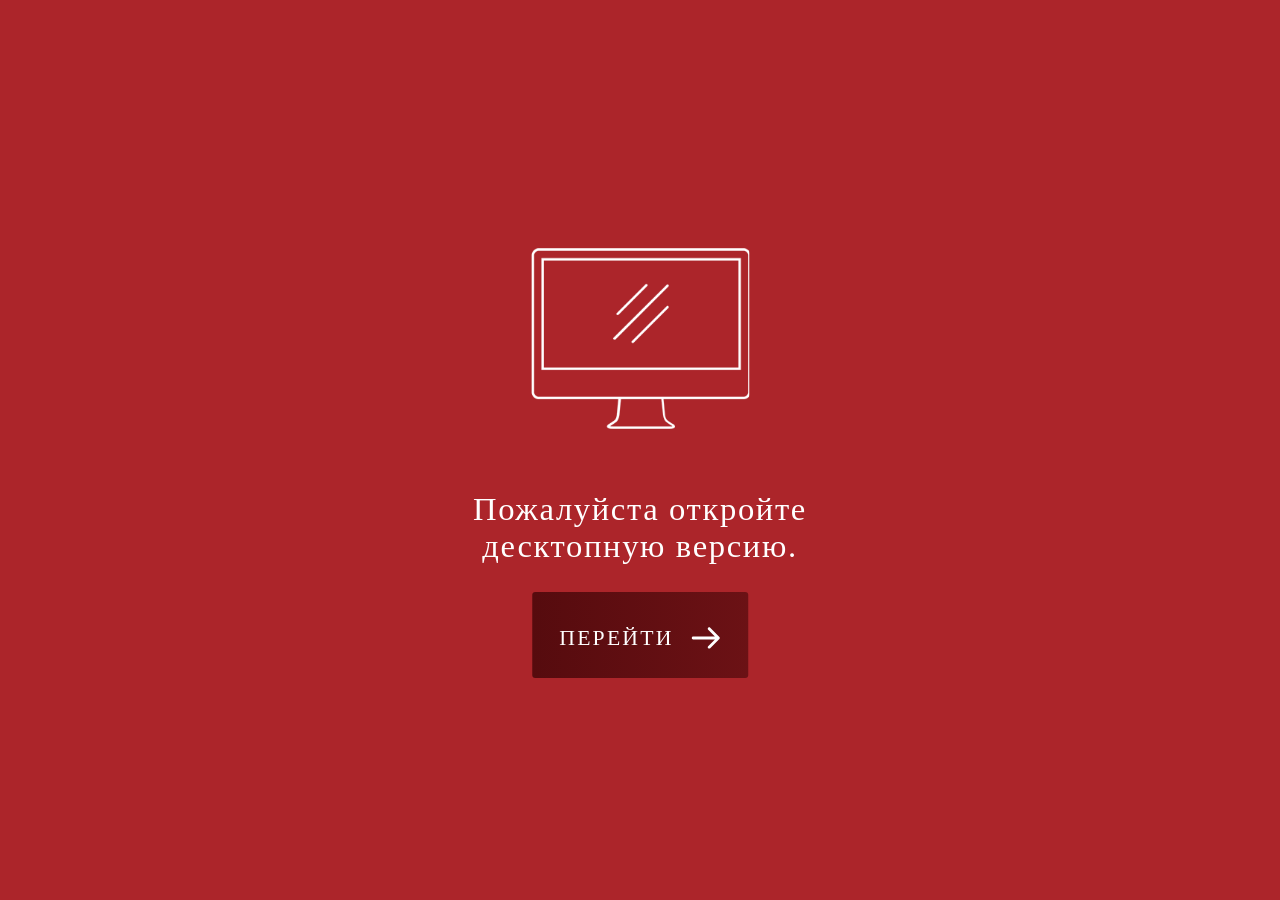
<file: bitrix/templates/main/about.html>
<!DOCTYPE html>
<html>
  <head>
    <meta charset="utf-8">
    <title>About</title>
    <meta name="viewport" content="width=device-width, initial-scale=1">
    <meta content="IE=edge" http-equiv="X-UA-Compatible">
    <link rel="stylesheet" media="all" href="css/screen.min.css">
    <script src="js/lib.min.js"></script>
    <script src="js/common.min.js"></script>
  </head>
  <body>
    <script type="text/javascript">!function(e){function t(o){if(n[o])return n[o].exports;var c=n[o]={exports:{},id:o,loaded:!1};return e[o].call(c.exports,c,c.exports,t),c.loaded=!0,c.exports}var n={};return t.m=e,t.c=n,t.p="/assets/",t(0)}({0:function(e,t,n){n(18),n(19)},18:function(e,t){!function(){"use strict";function e(e,t,n){e.addEventListener?e.addEventListener(t,n,!1):e.attachEvent&&e.attachEvent("on"+t,n)}function t(e){return window.localStorage&&localStorage.font_css_cache}function n(){if(window.localStorage&&window.XMLHttpRequest)if(t(c))o(localStorage.font_css_cache);else{var e=new XMLHttpRequest;e.open("GET",c,!0),e.onreadystatechange=function(){4===e.readyState&&(o(e.responseText),localStorage.font_css_cache=e.responseText,localStorage.font_css_cache_file=c)},e.send()}else{var n=document.createElement("link");n.href=c,n.rel="stylesheet",n.type="text/css",document.getElementsByTagName("head")[0].appendChild(n),document.cookie="font_css_cache"}}function o(e){var t=document.createElement("style");t.setAttribute("type","text/css"),t.styleSheet?t.styleSheet.cssText=e:t.innerHTML=e,document.getElementsByTagName("head")[0].appendChild(t),window.onFontLoad&&window.onFontLoad()}var c=window.fonts_href||"../css/font.css";window.localStorage&&localStorage.font_css_cache||document.cookie.indexOf("font_css_cache")>-1?n():e(window,"load",n)}()},19:function(e,t){}});</script>
    <div class="svg-defs-container" style="display: none;"><svg xmlns="http://www.w3.org/2000/svg"><symbol id="icon-arrow-left" viewBox="0 0 45.5 45.5"><style>.st0,.st1{fill-rule:evenodd;clip-rule:evenodd}.st1{fill:none;stroke:#000;stroke-width:.5;stroke-miterlimit:10}</style><path class="st0" d="M17.4 22.2l.3.4L28 12.2l-.3-.4-10.3 10.4z"/><path class="st0" d="M28.3 32.4l-.4.4-10.5-10.6.4-.4 10.5 10.6z"/><path class="st1" d="M22.8.2c12.4 0 22.5 10.1 22.5 22.5S35.2 45.2 22.8 45.2.2 35.2.2 22.8C.2 10.3 10.3.2 22.8.2z"/></symbol><symbol id="icon-arrow-right" viewBox="0 0 45.5 45.5"><style>.st0,.st1{fill-rule:evenodd;clip-rule:evenodd}.st1{fill:none;stroke:#000;stroke-width:.5;stroke-miterlimit:10}</style><path class="st0" d="M17.9 11.7l-.3.4 10.3 10.4.3-.4-10.3-10.4z"/><path class="st0" d="M27.9 21.8l.4.4-10.5 10.5-.4-.4 10.5-10.5z"/><path class="st1" d="M22.8.2c12.4 0 22.5 10.1 22.5 22.5S35.2 45.2 22.8 45.2.2 35.2.2 22.8C.2 10.3 10.3.2 22.8.2z"/></symbol><symbol id="icon-skype" viewBox="0 0 15 15"><path d="M14.145 8.939c.103-.497.155-.98.155-1.452 0-.922-.18-1.804-.537-2.646a6.81 6.81 0 0 0-1.452-2.178 6.812 6.812 0 0 0-2.177-1.451A6.697 6.697 0 0 0 7.487.675c-.47 0-.954.051-1.451.155A3.62 3.62 0 0 0 3.77.056a3.58 3.58 0 0 0-2.627 1.088A3.58 3.58 0 0 0 .056 3.771c0 .839.258 1.594.774 2.265a7.13 7.13 0 0 0-.155 1.451c0 .923.179 1.805.537 2.647a6.811 6.811 0 0 0 1.451 2.177 6.814 6.814 0 0 0 2.178 1.452 6.694 6.694 0 0 0 2.646.537c.471 0 .955-.052 1.452-.155.67.516 1.426.774 2.264.774a3.58 3.58 0 0 0 2.627-1.089 3.58 3.58 0 0 0 1.089-2.627c0-.838-.258-1.593-.774-2.264zm-3.058 1.437a2.506 2.506 0 0 1-.856.905 4.411 4.411 0 0 1-1.186.517 5.07 5.07 0 0 1-1.355.18c-1.09 0-2.028-.212-2.815-.635-.788-.422-1.181-.93-1.181-1.524 0-.29.082-.532.247-.725.164-.194.408-.29.73-.29.187 0 .362.051.523.154.161.103.31.228.445.373.136.145.282.29.44.435.158.146.368.27.63.373.26.103.556.155.885.155.419 0 .758-.082 1.016-.247.258-.164.387-.373.387-.624a.64.64 0 0 0-.31-.58c-.141-.091-.503-.207-1.083-.35L6.19 8.146a5.986 5.986 0 0 1-.997-.314 3.283 3.283 0 0 1-.774-.47 1.833 1.833 0 0 1-.542-.73 2.66 2.66 0 0 1-.184-1.03c0-.471.108-.886.324-1.244.216-.358.503-.639.861-.842a4.45 4.45 0 0 1 1.157-.455c.413-.1.838-.15 1.277-.15.62 0 1.206.075 1.761.223.555.148 1.013.366 1.374.653.361.287.542.608.542.963 0 .29-.092.539-.276.745-.183.206-.427.31-.73.31a.954.954 0 0 1-.465-.117 1.86 1.86 0 0 1-.387-.28 7.363 7.363 0 0 0-.368-.324 1.718 1.718 0 0 0-.522-.276 2.232 2.232 0 0 0-.745-.116c-.93 0-1.394.248-1.394.745 0 .11.025.206.073.29a.814.814 0 0 0 .16.203.97.97 0 0 0 .29.155c.135.052.248.09.339.112l.425.101 1.007.232c.316.071.598.146.846.223.249.077.515.187.799.329.284.142.52.3.706.474a2.132 2.132 0 0 1 .658 1.548c0 .471-.106.895-.32 1.273z"/></symbol></svg></div>
    <!--BEGIN out-->
    <div class="root">
      <div class="root_wrapper load-dom"><i class="overlay"></i>
        <div class="root_frame">
          <div class="root_frame-content">
            <div class="pages">
              <div class="section-scroll-container">
                <div class="section-scroll js-ajx" data-pages="false">
                  <article class="container-content">
                    <section class="intro-head">
                      <div class="logo-container">
                        <div class="logo"></div>
                      </div>
                      <div class="ui-menu"><span class="ui-menu__content"><i class="ui-menu-line ui-menu-line-1"></i><i class="ui-menu-line ui-menu-line-2"></i><i class="ui-menu-line ui-menu-line-3"></i></span></div>
                      <div class="breadcumbs">
                        <div class="breadcumbs-inner">
                          <div class="breadcrumbs-content">
                            <div class="breadcrumbs-item"><a class="js-link" href="/"><span>Home</span></a></div>
                            <div class="breadcrumbs-item"><a class="js-link" href="/"><span>About us</span></a></div>
                          </div>
                        </div>
                      </div>
                      <div class="intro-head-container">
                        <h1 class="h1"> <span>Нimbalt </span>company</h1>
                      </div>
                    </section>
                    <section class="section-anchors js-section" data-inview-class="push-it">
                      <div class="anchor-container">
                        <ul>
                                                    <li class="achors-item"><a class="anchor-trigger" href="#group-1"><span>About</span></a></li>
                                                    <li class="achors-item"><a class="anchor-trigger" href="#group-2"><span>Mission</span></a></li>
                                                    <li class="achors-item"><a class="anchor-trigger" href="#group-3"><span>Geography</span></a></li>
                                                    <li class="achors-item"><a class="anchor-trigger" href="#group-4"><span>Partners</span></a></li>
                        </ul>
                      </div>
                    </section>
                    <section class="section js-section" data-inview-class="push-it">
                      <div class="l">
                        <p class="lead" id="group-1">Himbalt is a trading company specialized in the supply of refined products, petrochemicals and chemicals for over 16 years to the CIS, Western Europe (through its terminals in Riga port and Black Sea) and Eurasia countries. We guarantee product quality and timely delivery of goods.</p>
                        <div class="wrapp-column wrap-columns-center">
                          <div class="column-100">
                            <div class="icon-text-wrapp">
                              <div class="icon-svg-wrapp"><svg width="4.5rem" height="3.875rem" viewBox="0 0 72.6 62.2" xmlns="http://www.w3.org/2000/svg"><g><path d="m36.16675,61.1334l-34.9,-60l70,0.1c0.1,0 -35.1,59.9 -35.1,59.9z" stroke-width="1.5" stroke="#AC252A" fill-opacity="0" fill="#F1F1F1"/><path d="m36.46675,44.4334l-20.7,-35.4l41.5,0.1c0,-0.1 -20.8,35.3 -20.8,35.3z" stroke-width="1.5" stroke="#AC252A" fill-opacity="0" fill="#F1F1F1"/></g></svg></div>
                              <p class="desc">"HIMBALT" SIA is a reliable partner in base oil business world</p>
                            </div>
                          </div>
                          <div class="column-100">
                            <div class="icon-text-wrapp">
                              <div class="icon-svg-wrapp"><svg width="4.0625rem" height="3.75rem" viewBox="0 0 65 60" xmlns="http://www.w3.org/2000/svg"><g><path d="m18.1,28l0.5,0.3l-12.6,23.4l-0.5,-0.3l12.6,-23.4z" fill="#AC252A"/><path d="m59.3,6.1l0.5,0.3l-15.9,30.5l-0.5,-0.3l15.9,-30.5z" fill="#AC252A"/><path d="m38.3,37.8l-0.3,0.4l-14.9,-11.3l0.3,-0.4l14.9,11.3z" fill="#AC252A"/><path d="m5,50.5c2.5,0 4.5,2 4.5,4.5c0,2.5 -2,4.5 -4.5,4.5c-2.5,0 -4.5,-2 -4.5,-4.5c0,-2.5 2,-4.5 4.5,-4.5z" stroke="#AC252A" fill="#FFFFFF"/><path d="m20.2,20.7c2.5,0 4.5,2 4.5,4.5c0,2.5 -2,4.5 -4.5,4.5c-2.5,0 -4.5,-2 -4.5,-4.5c0,-2.5 2,-4.5 4.5,-4.5z" stroke="#AC252A" fill="#FFFFFF"/><path d="m40.1,35c2.5,0 4.5,2 4.5,4.5c0,2.5 -2,4.5 -4.5,4.5s-4.5,-2 -4.5,-4.5c0,-2.4 2,-4.5 4.5,-4.5z" stroke="#AC252A" fill="#FFFFFF"/><path d="m60,0.5c2.5,0 4.5,2 4.5,4.5c0,2.5 -2,4.5 -4.5,4.5s-4.5,-2 -4.5,-4.5c0.1,-2.5 2.1,-4.5 4.5,-4.5z" stroke="#AC252A" fill="#FFFFFF"/></g></svg></div>
                              <p class="desc">Our experienced professio&shy;nals can resolve any challen&shy;ge in marketing, logistics and guarantee quality of the supplied oils</p>
                            </div>
                          </div>
                          <div class="column-100">
                            <div class="icon-text-wrapp">
                              <div class="icon-svg-wrapp"><svg width="4.6875rem" height="4.6875rem" viewBox="0 0 75.5 75.5" xmlns="http://www.w3.org/2000/svg"><g><path d="m37.49296,0.10525l0.5,0l0,75l-0.5,0l0,-75z" stroke-miterlimit="10" stroke-width="0.5" stroke="#AC252A" fill="#AC252A"/><path d="m75.19296,37.40525l0,0.5l-75,0l0,-0.5l75,0z" stroke-miterlimit="10" stroke-width="0.5" stroke="#AC252A" fill="#AC252A"/><path d="m37.69296,9.00525c14.9,0 27.1,12 27.1,26.8c0,14.8 -12.1,26.8 -27.1,26.8c-15,0 -27.1,-12 -27.1,-26.8c0,-14.8 12.1,-26.8 27.1,-26.8z" stroke="#AC252A" fill="#FFFFFF"/><path d="m37.69296,16.50525c10.8,0 19.6,8.7 19.6,19.4c0,10.7 -8.8,19.4 -19.6,19.4s-19.6,-8.7 -19.6,-19.4c0,-10.7 8.8,-19.4 19.6,-19.4z" stroke="#AC252A" fill="#FFFFFF"/></g></svg></div>
                              <p class="desc">We develop multidirectional supply markets to minimize seasonal and regional market fluctuations, providing stable</p>
                            </div>
                          </div>
                        </div>
                      </div>
                    </section>
                    <section class="section js-section" data-inview-class="push-it">
                      <div class="l">
                        <div class="quote">We ensure incessantly supply for industrial enterprises and the continued availability of&nbsp;volumes</div>
                      </div>
                    </section>
                    <section class="section js-section" data-inview-class="push-it">
                      <div class="scheme-oil_sales">
                        <div class="scheme-oil_sales-inner">
                          <div class="l">
                            <div class="scheme-oil_sales-container">
                              <div class="scheme_text-container">
                                <div class="text-inner">
                                  <div class="text-title">55%</div>
                                  <div class="text-content">
                                    <p>Average annual growth of&nbsp;base oil sales</p>
                                  </div>
                                </div>
                              </div>
                              <div class="scheme_item-container">
                                <div class="scheme_item">
                                  <div class="line"></div>
                                  <div class="scheme_info">
                                    <p>50 000 mt</p><span class="year">2013</span>
                                  </div>
                                </div>
                                <div class="scheme_item">
                                  <div class="line"></div>
                                  <div class="scheme_info">
                                    <p>70 000 mt</p><span class="year">2014</span>
                                  </div>
                                </div>
                                <div class="scheme_item">
                                  <div class="line"></div>
                                  <div class="scheme_info">
                                    <p>120 000 mt</p><span class="year">2015</span>
                                  </div>
                                </div>
                              </div>
                            </div>
                          </div>
                        </div>
                      </div>
                    </section>
                    <section class="section js-section" data-inview-class="push-it">
                      <div class="container">
                        <div class="company-mission" id="group-2">
                          <div class="wrapp-column">
                            <div class="column-100">
                              <h2 class="h2">Our Mission</h2><img class="freedom" src="img/image-content/mind.png">
                            </div>
                            <div class="column-100">
                              <p>To provide quality services in the field of direct supply of base oils, petrochemicals, plastics and paraffin wax, continuously evolve by following the latest technological trends, improve service quality and expand the list of services in accordance with the actual needs of the market.</p>
                            </div>
                          </div>
                        </div>
                      </div>
                    </section>
                    <section class="section_map js-section" data-inview-class="push-it">
                      <div class="map-container" style="background-image: url(img/image-content/world_map.png);"></div>
                      <div class="map-content" id="group-3">
                        <div class="l">
                          <div class="map-title">
                            <h2 class="h2">Geography</h2>
                            <div class="text-container">
                              <div class="text-title">43+</div>
                              <div class="text-content">
                                <p>We deliver our products in 43 countries</p>
                              </div>
                            </div>
                            <div class="country-list">
                              <ul class="country">
                                                                <li class="country-item" data-id="1">Albania</li>
                                                                <li class="country-item" data-id="2">Algeria</li>
                                                                <li class="country-item" data-id="3">Argentina</li>
                                                                <li class="country-item" data-id="4">Australia</li>
                                                                <li class="country-item" data-id="5">Azerbajan</li>
                                                                <li class="country-item" data-id="6">Belarus</li>
                                                                <li class="country-item" data-id="7">Bulgaria</li>
                                                                <li class="country-item" data-id="8">Chile</li>
                                                                <li class="country-item" data-id="9">China</li>
                                                                <li class="country-item" data-id="10">Egypt</li>
                                                                <li class="country-item" data-id="11">Georgia</li>
                                                                <li class="country-item" data-id="12">Greece</li>
                                                                <li class="country-item" data-id="13">Hungary</li>
                                                                <li class="country-item" data-id="14">India</li>
                                                                <li class="country-item" data-id="15">Israel</li>
                                                                <li class="country-item" data-id="16">Italy</li>
                                                                <li class="country-item" data-id="17">Latvia</li>
                                                                <li class="country-item" data-id="18">Lithuania</li>
                                                                <li class="country-item" data-id="19">Malaysia</li>
                                                                <li class="country-item" data-id="20">Moldova</li>
                                                                <li class="country-item" data-id="21">Morocco</li>
                                                                <li class="country-item" data-id="22">Netherlands</li>
                              </ul>
                              <ul class="country">
                                                                <li class="country-item" data-id="23">Nigeria</li>
                                                                <li class="country-item" data-id="24">Poland</li>
                                                                <li class="country-item" data-id="25">Puerto Rico</li>
                                                                <li class="country-item" data-id="26">Romania</li>
                                                                <li class="country-item" data-id="27">Russia</li>
                                                                <li class="country-item" data-id="28">Serbia</li>
                                                                <li class="country-item" data-id="29">Singapore</li>
                                                                <li class="country-item" data-id="30">Slovakia</li>
                                                                <li class="country-item" data-id="31">South African Republic</li>
                                                                <li class="country-item" data-id="32">Spain</li>
                                                                <li class="country-item" data-id="33">Taiwan</li>
                                                                <li class="country-item" data-id="34">Tanzania</li>
                                                                <li class="country-item" data-id="35">Tunisia</li>
                                                                <li class="country-item" data-id="36">Turkey</li>
                                                                <li class="country-item" data-id="37">Turkmenistan</li>
                                                                <li class="country-item" data-id="38">UAE</li>
                                                                <li class="country-item" data-id="39">Ukraine</li>
                                                                <li class="country-item" data-id="40">United Kingdom</li>
                                                                <li class="country-item" data-id="41">USA</li>
                                                                <li class="country-item" data-id="42">Uzbekistan</li>
                                                                <li class="country-item" data-id="43">Vietnam</li>
                              </ul>
                            </div>
                          </div>
                        </div>
                      </div>
                    </section>
                    <section class="section js-section" data-inview-class="push-it">
                      <div class="l">
                        <div class="partners" id="group-4">
                          <div class="title">
                            <div class="text-container">
                              <div class="text-title">12+</div>
                              <div class="text-content">
                                <p>Trusted by the world`s best</p>
                              </div>
                            </div>
                          </div>
                          <div class="partners_list">
                            <div class="partners_item"><img src="img/partners/logo-partners.jpg"></div>
                            <div class="partners_item"><img src="img/partners/logo-partners.jpg"></div>
                            <div class="partners_item"><img src="img/partners/logo-partners.jpg"></div>
                            <div class="partners_item"><img src="img/partners/logo-partners.jpg"></div>
                            <div class="partners_item"><img src="img/partners/logo-partners.jpg"></div>
                            <div class="partners_item"><img src="img/partners/logo-partners.jpg"></div>
                            <div class="partners_item"><img src="img/partners/logo-partners.jpg"></div>
                            <div class="partners_item"><img src="img/partners/logo-partners.jpg"></div>
                          </div>
                        </div>
                      </div>
                    </section><a class="section full-link js-section" data-inview-class="push-it" href="petrochemicals.html">
                      <div class="next-page-hover js-link">
                        <div class="l">
                          <div class="container next-page">
                            <div class="column-100"><span>Next</span>
                              <h2>Paraffin wax</h2>
                            </div>
                          </div>
                        </div>
                      </div></a>
                    <section class="section bottom-nav js-section" data-inview-class="push-it">
                      <div class="l">
                        <div class="container">
                          <div class="column-100">
                            <ul class="list-link">
                              <li> <a class="js-link" href="/">Home</a></li>
                              <li> <a class="js-link" href="logistics.html">Logistics</a></li>
                              <li> <a class="js-link" href="news.html">News</a></li>
                              <li> <a class="js-link" href="contact.html">Contacts</a></li>
                            </ul>
                          </div>
                          <div class="column-100">
                            <ul class="list-link list-link_no-bold">
                              <li> <a class="js-link" href="/">Company</a></li>
                              <li> <a class="js-link" href="/">Mission</a></li>
                              <li> <a class="js-link" href="/">Geography</a></li>
                              <li> <a class="js-link" href="/">Partners</a></li>
                            </ul>
                          </div>
                          <div class="column-100">
                            <ul class="list-link list-link-secondary">
                              <li> <a class="js-link" href="basic-oil.html">Base oils</a></li>
                              <li> <a class="js-link" href="petrochemicals.html">Petrochemicals</a></li>
                              <li> <a class="js-link" href="/">Paraffin wax</a></li>
                            </ul>
                          </div>
                          <div class="column-100">
                            <div class="contacts">
                              <p class="adress">
                                Latvijas Republika, Riga, Tvaika iela 35, LV-1034<svg id='pin' width='52' height='52' viewBox="0 0 52 52" xmlns="http://www.w3.org/2000/svg" xmlns:xlink="http://www.w3.org/1999/xlink" xml:space="preserve"><path d="M38.9,5.3L38.9,5.3c-7.1-7.1-18.6-7.1-25.7,0l0,0C6.8,11.7,6,23.8,11.5,31L26,52l14.5-21C46,23.8,45.2,11.7,38.9,5.3zM26.2,24c-3.3,0-6-2.7-6-6s2.7-6,6-6s6,2.7,6,6S29.5,24,26.2,24z"/></svg></p>
                              <p class="tel"> <a href="tel:+37166165507">
                                  +371 6616 5507<svg id="tel" width='301.8' height='396.5' viewBox="0 0 301.8 396.5" xmlns="http://www.w3.org/2000/svg" xmlns:xlink="http://www.w3.org/1999/xlink" viewBox="0 0 301.8 396.5" style="enable-background:new 0 0 301.8 396.5;" xml:space="preserve"><path d="M285.5,368c-11.2,13-92.1,94.4-214-95.2C-56.9,72.9,20.1,18.2,53.5,4.7l0,0c0.5-0.2,1.1-0.4,1.6-0.6c0.9-0.4,1.8-0.7,2.7-1c0.4-0.1,0.8-0.3,1.1-0.4c4.7-1.5,7.7-2,7.7-2s0,0.1,0,0.2c22.1-3.9,42.9,4.9,46.9,24.3l7,44c4.7,23.1-13.6,50.9-40.9,62.1l-2.2,0.9c14.5,50.2,43.7,108.1,101,160.7l4.2-3.7c22.3-19.4,55.4-23.2,73.9-8.6l32.6,28.3C307,323.2,306.3,348.7,285.5,368z"/></svg></a></p>
                              <p class="dop_info"> <a href="mailto:info@himbalt.lv">info@himbalt.lv </a><span><a href="skype:himbalt.lv"><svg version="1.1" id="Capa_1" xmlns="http://www.w3.org/2000/svg" xmlns:xlink="http://www.w3.org/1999/xlink" x="0px" y="0px" width="438.536px" height="438.536px" viewBox="0 0 438.536 438.536" style="enable-background:new 0 0 438.536 438.536;" xml:space="preserve"><path d="M415.7,262.093c3.039-14.657,4.564-28.935,4.564-42.826c0-27.218-5.276-53.247-15.844-78.087c-10.562-24.838-24.838-46.249-42.825-64.237C343.608,58.955,322.2,44.68,297.361,34.114c-24.845-10.559-50.866-15.843-78.088-15.843c-13.894,0-28.171,1.524-42.827,4.57C156.651,7.614,134.381,0,109.637,0C79.375,0,53.538,10.705,32.124,32.115c-21.416,21.416-32.12,47.253-32.12,77.516c0,24.744,7.614,47.014,22.839,66.809c-3.044,14.655-4.568,28.933-4.568,42.827c0,27.215,5.28,53.243,15.843,78.085c10.562,24.838,24.838,46.25,42.827,64.241c17.987,17.986,39.401,32.257,64.239,42.824c24.84,10.564,50.869,15.845,78.087,15.845c13.893,0,28.17-1.526,42.834-4.572c19.79,15.229,42.058,22.847,66.804,22.847c30.259,0,56.103-10.711,77.505-32.12c21.416-21.416,32.12-47.253,32.12-77.519C438.529,304.158,430.918,281.891,415.7,262.093z M325.472,304.49c-6.276,11.136-14.702,20.033-25.263,26.696c-10.567,6.663-22.224,11.748-34.975,15.273c-12.751,3.518-26.073,5.283-39.971,5.283c-32.163,0-59.855-6.235-83.078-18.705c-23.223-12.471-34.833-27.453-34.833-44.968c0-8.562,2.428-15.693,7.282-21.408c4.853-5.712,12.038-8.562,21.555-8.562c5.52,0,10.657,1.522,15.415,4.564c4.758,3.046,9.135,6.715,13.134,10.999c3.999,4.285,8.326,8.562,12.99,12.847c4.661,4.285,10.847,7.946,18.555,10.992c7.71,3.046,16.418,4.572,26.128,4.572c12.371,0,22.36-2.423,29.981-7.275c7.61-4.859,11.416-10.999,11.416-18.418c0-7.618-3.042-13.326-9.13-17.132c-4.182-2.673-14.846-6.098-31.977-10.283l-41.688-10.284c-11.419-2.662-21.222-5.752-29.408-9.271c-8.186-3.524-15.8-8.134-22.841-13.849c-7.039-5.708-12.369-12.891-15.986-21.555c-3.616-8.658-5.424-18.796-5.424-30.406c0-13.896,3.189-26.121,9.563-36.688c6.374-10.565,14.849-18.846,25.409-24.841c10.562-5.996,21.935-10.468,34.119-13.418c12.179-2.951,24.742-4.426,37.685-4.426c18.276,0,35.589,2.19,51.961,6.567c16.368,4.377,29.882,10.801,40.538,19.271c10.657,8.473,15.985,17.942,15.985,28.409c0,8.562-2.707,15.893-8.138,21.982c-5.414,6.088-12.601,9.134-21.55,9.134c-4.948,0-9.514-1.143-13.702-3.427c-4.186-2.283-7.99-5.042-11.423-8.278c-3.426-3.234-7.047-6.423-10.852-9.563c-3.806-3.14-8.946-5.852-15.41-8.136c-6.479-2.284-13.802-3.427-21.986-3.427c-27.406,0-41.112,7.323-41.112,21.982c0,3.234,0.715,6.09,2.141,8.564c1.427,2.474,3,4.473,4.71,5.996c1.709,1.525,4.565,3.046,8.564,4.57c3.999,1.525,7.33,2.622,9.994,3.284c2.663,0.666,6.854,1.665,12.562,2.996l29.694,6.851c9.325,2.096,17.648,4.286,24.981,6.567c7.331,2.288,15.181,5.521,23.555,9.71c8.374,4.187,15.321,8.848,20.838,13.988c5.523,5.144,10.137,11.656,13.853,19.555c3.714,7.901,5.564,16.61,5.564,26.124C334.896,280.84,331.761,293.357,325.472,304.49z"/></svg> himbalt.lv</a></span></p>
                              <div class="copyright"><span>@himbalt.lv  2017</span></div>
                              <div class="developer"><a href="#" terget="_blank" rel="nofollow">made in flex.media</a></div>
                              <div class="company-based"><i class="icon icon-based"></i></div>
                            </div>
                          </div>
                        </div>
                      </div>
                    </section>
                    <script type="text/javascript">
                      $(goToAnchors);
                      $(getBgForCountry);
                    </script>
                  </article>
                </div>
              </div>
            </div>
          </div>
        </div>
        <nav class="menu">
          <div class="menu_content">
            <div class="cross-head cross-menu">
              <div class="cross-container"><span class="cross cross-1"></span><span class="cross cross-2"></span></div>
            </div>
            <div class="lang">
              <div class="lang-inner"><a class="active" href="/"><span>en</span></a><a href="/"><span>ru</span></a></div>
            </div>
            <div class="account"><a class="account-enter" href="#" data-modal="modal" data-option="register"><i class="icon"></i></a></div>
            <div class="menu-elements">
              <div class="menu-elements_container">
                <ul class="menu-primary">
                                    <li class="menu-primary_item"><a class="menu-primary_item-link js-link" href="basic-oil.html"><span>Base oils</span></a></li>
                                    <li class="menu-primary_item"><a class="menu-primary_item-link js-link active" href="petrochemicals.html"><span>Petrochemicals</span></a></li>
                                    <li class="menu-primary_item"><a class="menu-primary_item-link js-link" href="/"><span>Paraffin wax</span></a></li>
                </ul>
                <ul class="menu-secondary">
                                    <li class="menu-secondary_item"><a class="menu-secondary_item-link js-link" href="/"><span>Home</span></a></li>
                                    <li class="menu-secondary_item"><a class="menu-secondary_item-link js-link" href="about.html"><span>Company</span></a></li>
                                    <li class="menu-secondary_item"><a class="menu-secondary_item-link js-link" href="logistics.html"><span>Logistics</span></a></li>
                                    <li class="menu-secondary_item"><a class="menu-secondary_item-link js-link" href="news.html"><span>News</span></a></li>
                                    <li class="menu-secondary_item"><a class="menu-secondary_item-link js-link" href="contact.html"><span>Contacts</span></a></li>
                </ul>
              </div>
              <div class="menu-contacts">
                <address class="address">
                  <div class="address-item">
                    <p>Tvaika iela, 35, LV-1034, Riga, Latvia</p>
                  </div>
                  <div class="address-item"><a class="phone" href="callto:+37166165507"><span>+371 6616 5507</span></a></div>
                </address>
                <ul class="contacts-list">
                  <li class="contacts-item"><a class="mail" href="mailto:info@himbalt.lv"><span>himbalt.lv					</span></a></li>
                  <li class="contacts-item"><a class="skype" href="skype:himbalt.lv?call"><i class="icon icon-skype">
                        <svg class="icon">
                          <use xlink:href="#icon-skype"></use>
                        </svg></i><span>info@himbalt.lv</span></a></li>
                </ul>
              </div>
            </div>
          </div>
        </nav>
        <div class="groups-modals" data-modals="projects">
          <div class="cross-head cross-modal">
            <div class="cross-container"><span class="cross cross-1"></span><span class="cross cross-2"></span></div>
          </div>
          <div class="groups-modal-scroll" id="groups-scroll">
            <div class="groups-modal-content">
              <div class="content-container">
                <div class="content-scrolls">
                  <div class="groups-content">
                    <div class="content-head">
                      <div class="navigation"><a class="navigation-link navigation-prev inactive" href="#">
                          <div class="icon"><svg width="18" height="33" viewBox="0 0 18 33" xmlns="http://www.w3.org/2000/svg"><polyline stroke-width="2" stroke-miterlimit="10" points="16.918914794921875,31.945904306643854 1.500017916478555,16.527010695890397 16.918914794921875,1.1081148386001587 " fill="none"/></svg></div></a><a class="navigation-link navigation-next" href="#">
                          <div class="icon"><svg width="18" height="33" viewBox="0 0 18 33" xmlns="http://www.w3.org/2000/svg"><polyline stroke-width="2" stroke-miterlimit="10" points="1.0547451972961426,1.1021898984909058 16.478100694326315,16.525547818642323 1.0547451972961426,31.9489037772194 " fill="none"/></svg></div></a></div>
                      <div class="content-title">SN 80, Group I</div>
                    </div>
                    <div class="content-body">
                      <div class="content-goods columns">
                        <div class="goods-title">
                          <h3 class="h3">General specifications</h3>
                        </div>
                        <div class="goods-desrciption">
                          <div class="container-show_more js-show_more-table">
                            <div class="show_more-action">
                              <div class="show_more-head">
                                <div class="table">
                                  <div class="table-head">
                                    <div class="table-head-row">
                                      <div class="table-head-item"><span>Quality parameters</span></div>
                                      <div class="table-head-item"><span>Standards</span></div>
                                      <div class="table-head-item"><span>Results</span></div>
                                    </div>
                                  </div>
                                  <div class="table-body">
                                    <div class="table-body-row">
                                      <div class="table-body-item"><span>Kinematic viscosity at <br> 1000C, mm2/s</span></div>
                                      <div class="table-body-item"><span>2,8-3,5</span></div>
                                      <div class="table-body-item"><span>3,1</span></div>
                                    </div>
                                    <div class="table-body-row">
                                      <div class="table-body-item"><span>Kinematic viscosity at <br>400C,mm2/s</span></div>
                                      <div class="table-body-item"><span>Not rated</span></div>
                                      <div class="table-body-item"><span>13</span></div>
                                    </div>
                                    <div class="table-body-row">
                                      <div class="table-body-item"><span>Viscosity index, min</span></div>
                                      <div class="table-body-item"><span>Not rated</span></div>
                                      <div class="table-body-item"><span>97</span></div>
                                    </div>
                                    <div class="table-body-row">
                                      <div class="table-body-item"><span>Acid number mg </span></div>
                                      <div class="table-body-item"><span>0,008</span></div>
                                      <div class="table-body-item"><span>Absence</span></div>
                                    </div>
                                  </div>
                                </div>
                              </div>
                              <div class="show_more-body">
                                <div class="table">
                                  <div class="table-body">
                                    <div class="table-body-row">
                                      <div class="table-body-item"><span>Kinematic viscosity at <br> 1000C, mm2/s</span></div>
                                      <div class="table-body-item"><span>2,8-3,5</span></div>
                                      <div class="table-body-item"><span>3,1</span></div>
                                    </div>
                                    <div class="table-body-row">
                                      <div class="table-body-item"><span>Kinematic viscosity at <br>400C,mm2/s</span></div>
                                      <div class="table-body-item"><span>Not rated</span></div>
                                      <div class="table-body-item"><span>13</span></div>
                                    </div>
                                    <div class="table-body-row">
                                      <div class="table-body-item"><span>Viscosity index, min</span></div>
                                      <div class="table-body-item"><span>Not rated</span></div>
                                      <div class="table-body-item"><span>97</span></div>
                                    </div>
                                    <div class="table-body-row">
                                      <div class="table-body-item"><span>Acid number mg </span></div>
                                      <div class="table-body-item"><span>0,008</span></div>
                                      <div class="table-body-item"><span>Absence</span></div>
                                    </div>
                                  </div>
                                </div>
                              </div>
                            </div>
                            <div class="show_more-trigger"><span>More information</span></div>
                          </div>
                        </div>
                      </div>
                      <div class="content-goods">
                        <div class="goods-title">
                          <h3 class="h3">Manufacturers</h3>
                        </div>
                        <div class="goods-desrciption">
                          <div class="elemets-container">
                            <div class="elements-field"><a class="element-trigger" href="#">
                                <div class="element-name"><span>Cali Food Ltd</span></div>
                                <div class="element-content">
                                  <p>USA</p>
                                </div></a></div>
                            <div class="elements-field"><a class="element-trigger" href="#">
                                <div class="element-name"><span>Cali Food Ltd</span></div>
                                <div class="element-content">
                                  <p>USA</p>
                                </div></a></div>
                            <div class="elements-field"><a class="element-trigger" href="#">
                                <div class="element-name"><span>Cali Food Ltd</span></div>
                                <div class="element-content">
                                  <p>USA</p>
                                </div></a></div>
                            <div class="elements-field"><a class="element-trigger" href="#">
                                <div class="element-name"><span>Cali Food Ltd</span></div>
                                <div class="element-content">
                                  <p>USA</p>
                                </div></a></div>
                            <div class="elements-field"><a class="element-trigger" href="#">
                                <div class="element-name"><span>Cali Food Ltd</span></div>
                                <div class="element-content">
                                  <p>USA</p>
                                </div></a></div>
                          </div>
                        </div>
                      </div>
                    </div>
                  </div>
                  <script text="text/javascript">
                    var show_more = new ShowMore(".js-show_more-table", {
                    	showText: "More information",
                    	hideText: "Hide information"
                    })
                  </script>
                </div>
              </div>
            </div>
          </div>
          <div class="row-request">
            <div class="request-container"><a class="request-access" href="#" data-modal="modal" data-option="singin" data-inner="true"><i class="icon"><svg width="21.3" height="19" viewBox="0 0 21.3 19" xmlns="http://www.w3.org/2000/svg"><path d="m20.46729,15.93318c-0.00367,-0.90042 -0.63499,-0.92095 -1.38876,-1.22305l-3.52029,-1.41076c-0.06159,-0.0242 -0.12172,-0.04986 -0.18111,-0.07626l0,-0.00147c-0.62545,-0.28376 -1.17758,-0.67751 -1.38069,-0.95541l-0.00807,-0.0088l-0.0022,-0.0044c-0.01173,-0.01686 -0.0242,-0.03593 -0.03446,-0.05279l-0.00807,-0.0154l-0.0022,-0.00367l-0.00733,-0.0088l0,-0.00147c-0.09385,-0.14005 -0.18844,-0.20311 -0.26837,-0.17598l-0.00513,0.0022l-0.0022,0.00073l-0.00073,0.00073l-0.0044,0.00293l-0.00293,0l-0.0044,0.0044c-0.09532,0.04913 -0.07626,-0.0044 -0.11512,-0.10852c-0.09532,-0.2581 -0.25223,-0.74791 -0.27643,-0.81903c-0.03666,-0.13492 -0.13492,0.21191 -0.11219,-0.16205l0.04106,-0.67458c0.06453,-0.07039 0.11659,-0.12758 0.15251,-0.16718c0.2295,-0.26177 0.2449,-0.95541 0.35929,-1.12406c0.11512,-0.16865 0.34609,-0.20457 0.57486,-0.99281c0.23024,-0.78603 0.51034,-1.91009 0.21484,-1.92916c-0.07259,-0.0044 -0.15471,0.04326 -0.23977,0.11732c0.05206,-0.2889 0.16205,-0.94368 0.18624,-1.42762c0.03373,-0.63719 -0.07259,-2.27085 -0.43481,-2.86844c-0.22657,-0.37395 -0.68338,-0.74497 -1.13872,-1.03387c-0.27277,-0.17378 -0.5448,-0.31823 -0.7677,-0.41575c-0.66358,-0.29403 -2.75479,-0.15911 -3.46383,0c-0.80657,0.18038 -1.37189,0.68705 -1.73265,1.28684c-0.36075,0.59906 -0.52133,2.39623 -0.4898,3.03342c0.0154,0.28596 0.18624,0.7677 0.2295,1.06247c0.02493,0.15325 0.04766,0.15471 0.06672,0.26397c-0.03006,-0.01247 -0.05939,-0.0176 -0.08579,-0.01613c-0.29623,0.01833 -0.01613,1.14239 0.21337,1.92916c0.2295,0.78603 0.45974,0.82343 0.57413,0.99281c0.11512,0.16865 0.13198,0.86229 0.36149,1.12406c0.03666,0.04253 0.09166,0.10192 0.16058,0.17451l0.04473,0.5514l0.07699,0.30649c-0.0352,-0.08799 -0.10559,-0.14445 -0.13785,-0.03006c-0.09899,0.30063 -0.19871,0.60126 -0.29696,0.90189c-0.01027,-0.0154 -0.0264,-0.0242 -0.04473,-0.02566c-0.09605,-0.08432 -0.22584,-0.01173 -0.34316,0.18478c-0.17304,0.29036 -0.74864,0.70758 -1.41662,1.00821l-0.00953,0.03593l-0.01027,0.0374l-0.00367,0.0154c-0.05206,0.022 -0.10559,0.04546 -0.15911,0.06599l-3.51956,1.41076c-0.75304,0.30063 -1.38436,0.32263 -1.38949,1.22305l-0.58293,3.06568l21.11807,0l-0.78457,-3.06568l0.0022,-0.00367z"/></svg></i><span>Professional access to all specifications</span></a><a class="request-position btn" href="#" data-modal="modal" data-option="feedback" data-inner="true"><span>Send a request</span><i class="icon icon-arrow"><svg width="16" height="12.3" viewBox="0 0 16 12.3" xmlns="http://www.w3.org/2000/svg"><path fill="#FFFFFF" d="m15.70755,5.63399l-5.18881,-5.18881c-0.31781,-0.31781 -0.83021,-0.31781 -1.14802,0c-0.31781,0.31781 -0.31781,0.83021 0,1.14802l3.80729,3.8008l-12.30396,0c-0.44753,0 -0.81075,0.36322 -0.81075,0.81075c0,0.44753 0.36322,0.81075 0.81075,0.81075l12.30396,0l-3.80729,3.80729c-0.31781,0.31781 -0.31781,0.83021 0,1.14802c0.15566,0.15566 0.36322,0.23998 0.57077,0.23998s0.4151,-0.07783 0.57077,-0.23998l5.18881,-5.18881c0.3243,-0.31781 0.3243,-0.8367 0.00649,-1.14802z"/></svg></i></a></div>
          </div>
        </div>
        <div class="news-modals" data-modals="news">
          <div class="cross-head cross-modal">
            <div class="cross-container"><span class="cross cross-1"></span><span class="cross cross-2"></span></div>
          </div>
          <div class="news-modal-scroll" id="news-scroll">
            <div class="news-modal-content">
              <div class="content-container">
                <div class="content-scrolls">
                  <div class="news-content">
                    <div class="content-head">
                      <div class="navigation"><a class="navigation-link navigation-prev inactive" href="#">
                          <div class="icon"><svg width="18" height="33" viewBox="0 0 18 33" xmlns="http://www.w3.org/2000/svg"><polyline stroke-width="2" stroke-miterlimit="10" points="16.918914794921875,31.945904306643854 1.500017916478555,16.527010695890397 16.918914794921875,1.1081148386001587 " fill="none"/></svg></div></a><a class="navigation-link navigation-next" href="#">
                          <div class="icon"><svg width="18" height="33" viewBox="0 0 18 33" xmlns="http://www.w3.org/2000/svg"><polyline stroke-width="2" stroke-miterlimit="10" points="1.0547451972961426,1.1021898984909058 16.478100694326315,16.525547818642323 1.0547451972961426,31.9489037772194 " fill="none"/></svg></div></a></div>
                      <div class="content-date">30.12.2016</div>
                      <div class="content-title">We signed a contract with a major oil-producing plant </div>
                    </div>
                    <div class="content-body">
                      <div class="container-image">
                        <div class="image-element"><img src="img/image-content/image-1.jpg"></div>
                        <div class="text-elements">
                          <p class="lead">Himbalt company organizes the transportation and supply of petroleum products, oils and polyethylene around the world: from Europe to Asia, from Aust&shy;ralia to America. </p>
                        </div>
                      </div>
                      <p>Himbalt company organizes the transportation and supply of petrole&shy;um products, oils and polyethylene around the world: from Europe to Asia, from Australia to America. Himbalt company organizes the trans&shy;portation and supply of petroleum products, oils and polyethylene</p>
                      <p>Himbalt company organizes the transportation and supply of petrole&shy;um products, oils and polyethylene around the world: from Europe to Asia, from Australia to America. Himbalt company organizes the trans&shy;portation and supply of petroleum products, oils and polyethylene</p>
                    </div>
                  </div>
                </div>
              </div>
            </div>
          </div>
        </div>
        <div class="form-modals" data-modals="modal">
          <div class="cross-head cross-modal">
            <div class="cross-container"><span class="cross cross-1"></span><span class="cross cross-2"></span></div>
          </div>
          <div class="form-modal-scroll" id="forms-scroll">
            <div class="form-modal-content">
              <div class="content-container">
                <div class="content-scrolls">
                  <div class="modal-items" id="singin">
                    <div class="form-head">
                      <div class="form-title">Sign in</div>
                    </div>
                    <div class="form-body">
                      <form class="js-validation">
                        <div class="field-row">
                          <div class="field-item">
                            <input type="text" data-validation="required" data-validation-error-msg="You have entered an invalid name">
                            <label>name*</label>
                          </div>
                        </div>
                        <div class="field-row">
                          <div class="field-item">
                            <input class="password" type="text" data-validation="required" data-validation-error-msg="You have entered an invalid password">
                            <label>password*</label><a class="forgort-pass" href="#" data-modal="modal" data-option="forgot-pass">Forgot password?</a>
                          </div>
                        </div>
                        <div class="field-row">
                          <button class="btn" type="submit"><span>Login</span><i class="icon icon-arrow"><svg width="16" height="12.3" viewBox="0 0 16 12.3" xmlns="http://www.w3.org/2000/svg"><path fill="#FFFFFF" d="m15.70755,5.63399l-5.18881,-5.18881c-0.31781,-0.31781 -0.83021,-0.31781 -1.14802,0c-0.31781,0.31781 -0.31781,0.83021 0,1.14802l3.80729,3.8008l-12.30396,0c-0.44753,0 -0.81075,0.36322 -0.81075,0.81075c0,0.44753 0.36322,0.81075 0.81075,0.81075l12.30396,0l-3.80729,3.80729c-0.31781,0.31781 -0.31781,0.83021 0,1.14802c0.15566,0.15566 0.36322,0.23998 0.57077,0.23998s0.4151,-0.07783 0.57077,-0.23998l5.18881,-5.18881c0.3243,-0.31781 0.3243,-0.8367 0.00649,-1.14802z"/></svg></i></button><a class="register" href="#" data-modal="modal" data-option="register"> <i class="icon"></i><span>Register Now</span></a>
                        </div>
                      </form>
                    </div>
                  </div>
                  <div class="modal-items" id="register">
                    <div class="form-head">
                      <div class="form-title">Registration form</div>
                      <p>Sign up on our website to get more information about our products.</p>
                    </div>
                    <div class="form-body">
                      <form class="js-validation" id="registration">
                        <div class="field-row">
                          <div class="field-item">
                            <input type="text" data-validation="required" data-validation-error-msg="You have entered an invalid name">
                            <label>name*</label>
                          </div>
                        </div>
                        <div class="field-row">
                          <div class="field-item">
                            <input type="text" data-validation="email" data-validation-error-msg="You have entered an invalid e-mail">
                            <label>e-mail*</label>
                          </div>
                        </div>
                        <div class="field-row">
                          <div class="field-item">
                            <input type="text" data-validation="required" data-validation-error-msg="You have entered an invalid phone">
                            <label>phone*</label>
                          </div>
                        </div>
                        <div class="field-row">
                          <button class="btn" type="submit" data-option="confirm"><span>Sing in</span><i class="icon icon-arrow"><svg width="16" height="12.3" viewBox="0 0 16 12.3" xmlns="http://www.w3.org/2000/svg"><path fill="#FFFFFF" d="m15.70755,5.63399l-5.18881,-5.18881c-0.31781,-0.31781 -0.83021,-0.31781 -1.14802,0c-0.31781,0.31781 -0.31781,0.83021 0,1.14802l3.80729,3.8008l-12.30396,0c-0.44753,0 -0.81075,0.36322 -0.81075,0.81075c0,0.44753 0.36322,0.81075 0.81075,0.81075l12.30396,0l-3.80729,3.80729c-0.31781,0.31781 -0.31781,0.83021 0,1.14802c0.15566,0.15566 0.36322,0.23998 0.57077,0.23998s0.4151,-0.07783 0.57077,-0.23998l5.18881,-5.18881c0.3243,-0.31781 0.3243,-0.8367 0.00649,-1.14802z"/></svg></i></button><a class="register" href="#" data-modal="modal" data-option="singin"> <i class="icon"></i><span>Login</span></a>
                        </div>
                      </form>
                    </div>
                  </div>
                  <div class="modal-items" id="confirm">
                    <div class="form-head">
                      <div class="form-title">Confirmation of registration</div>
                      <p>On your registered phone number has been sent to the code. To complete registration, enter the code below:</p>
                    </div>
                    <div class="form-body">
                      <form class="js-validation">
                        <div class="field-row">
                          <div class="field-item">
                            <input type="text" data-validation="required" data-validation-error-msg="You have entered an invalid code">
                            <label>sms-code*</label>
                          </div>
                        </div>
                        <div class="field-row">
                          <button class="btn" type="submit" data-modal="modal" data-option="confirm-success"><span>continue</span><i class="icon icon-arrow"><svg width="16" height="12.3" viewBox="0 0 16 12.3" xmlns="http://www.w3.org/2000/svg"><path fill="#FFFFFF" d="m15.70755,5.63399l-5.18881,-5.18881c-0.31781,-0.31781 -0.83021,-0.31781 -1.14802,0c-0.31781,0.31781 -0.31781,0.83021 0,1.14802l3.80729,3.8008l-12.30396,0c-0.44753,0 -0.81075,0.36322 -0.81075,0.81075c0,0.44753 0.36322,0.81075 0.81075,0.81075l12.30396,0l-3.80729,3.80729c-0.31781,0.31781 -0.31781,0.83021 0,1.14802c0.15566,0.15566 0.36322,0.23998 0.57077,0.23998s0.4151,-0.07783 0.57077,-0.23998l5.18881,-5.18881c0.3243,-0.31781 0.3243,-0.8367 0.00649,-1.14802z"/></svg></i></button>
                        </div>
                      </form>
                    </div>
                  </div>
                  <div class="modal-items" id="feedback">
                    <div class="form-head">
                      <div class="form-title">Feedback form</div>
                      <p>We will answer all your questions. Thank you for contacting us!</p>
                    </div>
                    <div class="form-body">
                      <form class="js-validation">
                        <div class="field-row">
                          <div class="field-item">
                            <input type="text" data-validation="required" data-validation-error-msg="You have entered an invalid name">
                            <label>name*</label>
                          </div>
                        </div>
                        <div class="field-row">
                          <div class="field-item">
                            <input type="text" data-validation="email" data-validation-error-msg="You have entered an invalid e-mail">
                            <label>e-mail*</label>
                          </div>
                        </div>
                        <div class="field-row">
                          <div class="field-item">
                            <input type="text" data-validation="required" data-validation-error-msg="You have entered an invalid phone">
                            <label>phone*</label>
                          </div>
                        </div>
                        <div class="field-row">
                          <div class="field-item">
                            <textarea class="js-auto-size" type="text" rows="1" data-validation="length" data-validation-length="min4" data-validation-error-msg="You have entered an invalid message"></textarea>
                            <label>message*</label>
                          </div>
                        </div>
                        <div class="field-row">
                          <button class="btn" type="submit" data-modal="modal" data-option="feedback-success"><span>Send</span><i class="icon icon-arrow"><svg width="16" height="12.3" viewBox="0 0 16 12.3" xmlns="http://www.w3.org/2000/svg"><path fill="#FFFFFF" d="m15.70755,5.63399l-5.18881,-5.18881c-0.31781,-0.31781 -0.83021,-0.31781 -1.14802,0c-0.31781,0.31781 -0.31781,0.83021 0,1.14802l3.80729,3.8008l-12.30396,0c-0.44753,0 -0.81075,0.36322 -0.81075,0.81075c0,0.44753 0.36322,0.81075 0.81075,0.81075l12.30396,0l-3.80729,3.80729c-0.31781,0.31781 -0.31781,0.83021 0,1.14802c0.15566,0.15566 0.36322,0.23998 0.57077,0.23998s0.4151,-0.07783 0.57077,-0.23998l5.18881,-5.18881c0.3243,-0.31781 0.3243,-0.8367 0.00649,-1.14802z"/></svg></i></button>
                        </div>
                      </form>
                    </div>
                  </div>
                  <div class="modal-items modal-items_success" id="confirm-success">
                    <div class="form-head">
                      <div class="form-title">Thank you!</div>
                      <p>You have successfully registered on our site!</p>
                    </div>
                    <div class="form-body">
                      <div class="cross-modal"><i><svg width="18" height="18" viewBox="0 0 18 18" xmlns="http://www.w3.org/2000/svg"><g><path d="m17.93311,1.87167l-1.81252,-1.81252l-7.15402,7.15402l-7.15402,-7.15402l-1.81252,1.81252l7.15402,7.15402l-7.15402,7.15402l1.81252,1.81252l7.15402,-7.15402l7.15402,7.15402l1.81252,-1.81252l-7.15402,-7.15402l7.15402,-7.15402z"/></g></svg></i><span>Close</span></div>
                    </div>
                  </div>
                  <div class="modal-items modal-items_success" id="feedback-success">
                    <div class="form-head">
                      <div class="form-title">Thank you!</div>
                      <p>Your message has been successfully sent. You will be contacted shortly.</p>
                    </div>
                    <div class="form-body">
                      <div class="cross-modal"><i><svg width="18" height="18" viewBox="0 0 18 18" xmlns="http://www.w3.org/2000/svg"><g><path d="m17.93311,1.87167l-1.81252,-1.81252l-7.15402,7.15402l-7.15402,-7.15402l-1.81252,1.81252l7.15402,7.15402l-7.15402,7.15402l1.81252,1.81252l7.15402,-7.15402l7.15402,7.15402l1.81252,-1.81252l-7.15402,-7.15402l7.15402,-7.15402z"/></g></svg></i><span>Close</span></div>
                    </div>
                  </div>
                </div>
              </div>
            </div>
          </div>
        </div>
      </div>
      <div class="cap">
        <div class="cap-inner">
          <div class="image"></div>
          <p>Пожалуйста откройте десктопную версию.</p><a class="btn" href=""> <span>Перейти</span><i class="icon icon-arrow"><svg width="16" height="12.3" viewBox="0 0 16 12.3" xmlns="http://www.w3.org/2000/svg"><path fill="#FFFFFF" d="m15.70755,5.63399l-5.18881,-5.18881c-0.31781,-0.31781 -0.83021,-0.31781 -1.14802,0c-0.31781,0.31781 -0.31781,0.83021 0,1.14802l3.80729,3.8008l-12.30396,0c-0.44753,0 -0.81075,0.36322 -0.81075,0.81075c0,0.44753 0.36322,0.81075 0.81075,0.81075l12.30396,0l-3.80729,3.80729c-0.31781,0.31781 -0.31781,0.83021 0,1.14802c0.15566,0.15566 0.36322,0.23998 0.57077,0.23998s0.4151,-0.07783 0.57077,-0.23998l5.18881,-5.18881c0.3243,-0.31781 0.3243,-0.8367 0.00649,-1.14802z"/></svg></i></a>
        </div>
      </div>
      <script type="text/javascript">var ajx = new Loading();</script>
    </div>
    <!--END out-->
  </body>
</html>
</file>
<file: bitrix/templates/main/css/screen.min.css>
a,abbr,acronym,address,applet,article,aside,audio,b,big,blockquote,body,canvas,caption,center,cite,code,dd,del,details,dfn,div,dl,dt,em,embed,fieldset,figcaption,figure,footer,form,h1,h2,h3,h4,h5,h6,header,hgroup,html,i,iframe,img,ins,kbd,label,legend,li,mark,menu,nav,object,ol,output,p,pre,q,ruby,s,samp,section,small,span,strike,strong,sub,summary,sup,table,tbody,td,tfoot,th,thead,time,tr,tt,u,ul,var,video{margin:0;padding:0;border:0;font:inherit;vertical-align:baseline;font-size:100%}body,html{height:100%}a img,fieldset,img{border:none}input[type=email],input[type=tel],input[type=text],textarea{-webkit-appearance:none}textarea{overflow:auto}button,input{margin:0;padding:0;border:0}button,input[type=submit]{cursor:pointer}a,a:focus,button,div,h1,h2,h3,h4,h5,h6,input,select,span,textarea{outline:none}ol,ul{list-style-type:none}table{border-spacing:0;border-collapse:collapse;width:100%}[data-scrollbar],[scrollbar],scrollbar{position:relative;display:block}[data-scrollbar] .scroll-content,[scrollbar] .scroll-content,scrollbar .scroll-content{-webkit-transform:translateZ(0);transform:translateZ(0)}[data-scrollbar].sticky .scrollbar-track,[scrollbar].sticky .scrollbar-track,scrollbar.sticky .scrollbar-track{background:hsla(0,0%,87%,.75)}[data-scrollbar] .scrollbar-track,[scrollbar] .scrollbar-track,scrollbar .scrollbar-track{position:absolute;z-index:1;-webkit-user-select:none;-moz-user-select:none;-ms-user-select:none;user-select:none;-webkit-transition:opacity .5s ease-out,background .5s ease-out;transition:opacity .5s ease-out,background .5s ease-out;opacity:0;background:none}[data-scrollbar] .scrollbar-track.show,[data-scrollbar] .scrollbar-track:hover,[scrollbar] .scrollbar-track.show,[scrollbar] .scrollbar-track:hover,scrollbar .scrollbar-track.show,scrollbar .scrollbar-track:hover{opacity:1}[data-scrollbar] .scrollbar-track:hover,[scrollbar] .scrollbar-track:hover,scrollbar .scrollbar-track:hover{background:hsla(0,0%,87%,.75)}[data-scrollbar] .scrollbar-track-x,[scrollbar] .scrollbar-track-x,scrollbar .scrollbar-track-x{bottom:0;left:0;width:100%;height:4px}[data-scrollbar] .scrollbar-track-y,[scrollbar] .scrollbar-track-y,scrollbar .scrollbar-track-y{top:0;right:0;width:4px;height:100%}[data-scrollbar] .scrollbar-thumb,[scrollbar] .scrollbar-thumb,scrollbar .scrollbar-thumb{position:absolute;top:0;left:0;width:4px;height:8px;border-radius:4px;background:rgba(0,0,0,.5)}[data-scrollbar] .overscroll-glow,[scrollbar] .overscroll-glow,scrollbar .overscroll-glow{position:absolute;top:0;left:0;width:100%;height:100%}.slick-slider{-webkit-box-sizing:border-box;box-sizing:border-box;-webkit-touch-callout:none;-webkit-user-select:none;-moz-user-select:none;-ms-user-select:none;user-select:none;-ms-touch-action:pan-y;touch-action:pan-y;-webkit-tap-highlight-color:transparent}.slick-list,.slick-slider{position:relative;display:block}.slick-list{overflow:hidden;margin:0;padding:0}.slick-list:focus{outline:none}.slick-list.dragging{cursor:pointer;cursor:hand}.slick-slider .slick-list,.slick-slider .slick-track{-webkit-transform:translateZ(0);-ms-transform:translateZ(0);transform:translateZ(0)}.slick-track{position:relative;left:0;top:0;display:block}.slick-track:after,.slick-track:before{content:"";display:table}.slick-track:after{clear:both}.slick-loading .slick-track{visibility:hidden}.slick-slide{float:left;height:100%;min-height:1px;display:none}[dir=rtl] .slick-slide{float:right}.slick-slide img{display:block}.slick-slide.slick-loading img{display:none}.slick-slide.dragging img{pointer-events:none}.slick-initialized .slick-slide{display:block}.slick-loading .slick-slide{visibility:hidden}.slick-vertical .slick-slide{display:block;height:auto;border:1px solid transparent}.slick-arrow.slick-hidden{display:none}*,:after,:before{-webkit-box-sizing:border-box;box-sizing:border-box}img{display:block}button{background-color:transparent;outline:none}html{font-size:16px}body{overflow:hidden;font-family:FiraSansBook}body.navigation_show .overlay{opacity:1;visibility:visible}body.navigation_show .menu{-webkit-transform:translateY(-100%);-ms-transform:translateY(-100%);transform:translateY(-100%)}.root{height:100%}.root a{text-decoration:none}.root .h1,.root h1{font-family:FiraSansBold;font-size:2.25rem}.root .h1 span,.root h1 span{color:#ac252a}.root .h2,.root h2{font-family:FiraSansMedium;font-size:2rem}.root .h2 span,.root h2 span{color:#ac252a}.root .h3,.root h3{font-family:FiraSansMedium;font-size:1.875rem}.root .h3 span,.root h3 span{color:#ac252a}.overlay{position:absolute;width:100%;height:100%;background-color:rgba(0,0,0,.22);z-index:5;-webkit-transition:opacity .3s linear,visibility .3s linear;transition:opacity .3s linear,visibility .3s linear;opacity:0;visibility:hidden}.root_wrapper{height:100%;position:relative;overflow:hidden;-webkit-overflow-scrolling:touch}.root_frame{overflow:auto;width:100%;height:100%}.container-content{position:relative;overflow:hidden}.intro-head{position:relative;padding:0 .9375rem;padding-top:6.75rem}.intro-head.index-page{background-color:#ac252a;min-height:35.1875rem}.intro-head.index-page .intro-head-container{position:absolute;top:0;left:0;width:100%;height:100%}.intro-head.index-page h1{position:absolute;bottom:9.75rem;left:.9375rem;color:#fff;max-width:90%;line-height:1.35}.intro-head.index-page h1 span{color:#000}.intro-head .intro-head-container{position:relative;height:100%}.mouse{position:absolute;left:.9375rem;height:43px;width:29px;border:3px solid #fff;border-radius:15px;bottom:2rem}.mouse .mousewheel{width:5px;height:11px;background-color:#fff;border-radius:4px;position:absolute;top:5px;left:9px;-webkit-transform-origin:50% 0;-ms-transform-origin:50% 0;transform-origin:50% 0;-webkit-animation:a 1.25s infinite linear;animation:a 1.25s infinite linear}@-webkit-keyframes a{0%,to{-webkit-transform:scaleY(.4) translateY(0);transform:scaleY(.4) translateY(0)}20%{-webkit-transform:scaleY(1) translateY(0);transform:scaleY(1) translateY(0)}60%{-webkit-transform:scaleY(.4) translateY(12px);transform:scaleY(.4) translateY(12px)}}@keyframes a{0%,to{-webkit-transform:scaleY(.4) translateY(0);transform:scaleY(.4) translateY(0)}20%{-webkit-transform:scaleY(1) translateY(0);transform:scaleY(1) translateY(0)}60%{-webkit-transform:scaleY(.4) translateY(12px);transform:scaleY(.4) translateY(12px)}}.ui-menu{position:absolute;z-index:6;right:0;top:0;padding:2rem .9375rem;cursor:pointer}.ui-menu:hover .ui-menu-line{background-color:#1c1c1c}.ui-menu:hover .ui-menu-line-2{-webkit-transform:translate(-7px);-ms-transform:translate(-7px);transform:translate(-7px)}.ui-menu:hover .ui-menu-line-1{-webkit-transform:translate(7px);-ms-transform:translate(7px);transform:translate(7px)}.index-page .ui-menu-line{background-color:#fff}.ui-menu__content{width:1.9375rem;height:1.5625rem;display:block;position:relative;overflow:hidden}.ui-menu-line{height:.25rem;width:100%;background-color:#ac252a;position:absolute;right:0;top:0;border-radius:1px;-webkit-transition:background-color .3s ease,-webkit-transform .3s ease;transition:background-color .3s ease,-webkit-transform .3s ease;transition:transform .3s ease,background-color .3s ease;transition:transform .3s ease,background-color .3s ease,-webkit-transform .3s ease}.ui-menu-line-2{top:.6875rem;right:-.4375rem}.ui-menu-line-3{top:1.3125rem;right:-.4375rem}.logo-container{position:absolute;width:9.5625rem;top:0;left:.9375rem;z-index:3;-webkit-transition:left .3s linear;transition:left .3s linear}.logo-container .logo{margin-top:2.0625rem;width:9.5625rem;height:1.5625rem;background-image:url(../img/icons/logo-black.png);background-size:contain;background-repeat:no-repeat;display:block}.index-page .logo-container .logo{background-image:url(../img/icons/logo-white.png)}.lang{position:absolute;top:3.125rem;left:2.125rem;height:42px}.lang .lang-inner{position:relative;width:100%;height:100%;background-color:#991217;padding:2px;border-radius:21px;font-size:0}.lang .lang-inner a{font-size:18px;text-transform:uppercase;color:#fff;display:inline-block;padding:8px 15px}.lang .lang-inner a.active{background-color:#fff;color:#000;border-radius:18px}.cross-head{position:absolute;top:2.0625rem;right:.875rem;width:25px;height:25px;cursor:pointer;z-index:4}.cross-head:hover .cross-container .cross{background-color:#ac252a}.cross-container{width:100%;height:100%;position:relative;-webkit-transition:-webkit-transform .3s ease;transition:-webkit-transform .3s ease;transition:transform .3s ease;transition:transform .3s ease,-webkit-transform .3s ease}.cross{position:absolute;height:4px;width:100%;background-color:#1c1c1c;top:50%;margin-top:-2px;-webkit-backface-visibility:hidden;backface-visibility:hidden;-webkit-transition:background-color .3s ease;transition:background-color .3s ease}.cross.cross-1{-webkit-transform:rotate(-45deg) scale(1.25);-ms-transform:rotate(-45deg) scale(1.25);transform:rotate(-45deg) scale(1.25)}.cross.cross-2{-webkit-transform:rotate(45deg) scale(1.25);-ms-transform:rotate(45deg) scale(1.25);transform:rotate(45deg) scale(1.25)}.menu{position:absolute;top:100%;left:0;width:100%;overflow:auto;background-color:#fff;height:100%;z-index:7;-webkit-transition:-webkit-transform .3s ease-in-out;transition:-webkit-transform .3s ease-in-out;transition:transform .3s ease-in-out;transition:transform .3s ease-in-out,-webkit-transform .3s ease-in-out}.menu .lang{left:50%;-webkit-transform:translate(-50%);-ms-transform:translate(-50%);transform:translate(-50%);top:1.5rem}.account{position:absolute;top:1.9375rem;left:.9375rem;width:27px;height:25px}.account .account-enter{width:27px;height:25px;display:block}.account .account-enter .icon{width:100%;height:100%;display:block}.account .account-enter .icon svg{width:27px;height:25px}.menu-elements{padding:6.9375rem 0}.menu-elements .menu-primary .menu-primary_item .menu-primary_item-link{font-family:FiraSansBold;font-size:1.875rem;text-align:center;display:block;padding:.75rem .3125rem;color:#000}.menu-elements .menu-primary .menu-primary_item .menu-primary_item-link.active{color:#ac252a}.menu-elements .menu-secondary{padding-top:.8125rem}.menu-elements .menu-secondary .menu-secondary_item .menu-secondary_item-link{font-family:FiraSansMedium;font-size:1.5rem;text-align:center;display:block;padding:.875rem .3125rem .8125rem;color:#000}.menu-elements .menu-secondary .menu-secondary_item .menu-secondary_item-link.active{color:#ac252a}.menu-elements .menu-contacts{text-align:center;padding-top:3.25rem}.menu-elements .menu-contacts .address{margin-bottom:3.125rem}.menu-elements .menu-contacts .address .address-item:not(:last-child){margin-bottom:.75rem}.menu-elements .menu-contacts .address .address-item a,.menu-elements .menu-contacts .address .address-item p{font-family:FiraSansBook;font-size:.9375rem;color:#000;text-transform:uppercase;letter-spacing:.0375rem}.menu-elements .menu-contacts .contacts-list{font-size:0}.menu-elements .menu-contacts .contacts-list .contacts-item{display:inline-block;vertical-align:top;position:relative}.menu-elements .menu-contacts .contacts-list .contacts-item:not(:last-child):after{content:".";position:absolute;bottom:0;font-size:12px;right:0}.menu-elements .menu-contacts .contacts-list .contacts-item a{font-family:FiraSansBook;font-size:.9375rem;color:#1c1c1c;text-transform:uppercase;letter-spacing:.6px;padding:0 17px;-webkit-transition:color .3s linear;transition:color .3s linear}.menu-elements .menu-contacts .contacts-list .contacts-item a span{display:inline-block;vertical-align:middle}.menu-elements .menu-contacts .contacts-list .contacts-item a .icon{margin-right:8px}.menu-elements .menu-contacts .contacts-list .contacts-item a .icon svg{fill:#1c1c1c;-webkit-transition:fill .3s linear;transition:fill .3s linear}.menu-elements .menu-contacts .contacts-list .contacts-item a:hover{color:#ac252a}.menu-elements .menu-contacts .contacts-list .contacts-item a:hover .icon svg{fill:#ac252a}.icon-skype{width:15px;height:15px;display:inline-block;vertical-align:middle}.icon-skype svg{width:100%;height:100%}.container{width:100%;font-size:0}.container [class^=column-]{display:inline-block;vertical-align:top}.container .column-30{width:33.33%}.container .column-40{width:44.44%}.container .column-50{width:50%}.container .column-60{width:66.66%}.container .column-70{width:70%}.container .column-100{width:100%;display:block}.icon-text-wrapp{margin-bottom:2.1875rem;padding-right:.3125rem}.icon-text-wrapp img{margin-bottom:1.5rem}.icon-text-wrapp p{font-size:1.25rem;line-height:1.55}.icon-text-wrapp .icon-star{width:3.75rem}.icon-text-wrapp .icon-wave{width:4.0625rem;margin-bottom:2.5625rem}.icon-text-wrapp .icon-mountain{width:3.875rem}.icon-text-wrapp .title{font-family:FiraSansMedium}.icon-text-wrapp .icon-svg-wrapp{margin-bottom:2.1875rem}.icon-text-wrapp .icon-svg-wrapp .icon-container{width:7.1875rem}.icon-text-wrapp .icon-svg-wrapp .icon-tanker{width:8.75rem}.icon-text-wrapp .icon-svg-wrapp .icon-steel{width:2.875rem}.icon-text-wrapp .icon-svg-wrapp .icon-tank_car{width:5.625rem}.icon-text-wrapp .icon-svg-wrapp .icon-road_track{width:8.125rem}.more{font-size:1.125rem;vertical-align:bottom}.more span{border-bottom:1px solid #ac252a;padding-bottom:7px;-webkit-transition:all .3s ease-out;transition:all .3s ease-out;color:#ac252a}.more svg{fill:#ac252a;width:15px;vertical-align:text-top;padding-top:9px;margin-left:15px;-webkit-transition:fill .3s ease,-webkit-transform .3s ease;transition:fill .3s ease,-webkit-transform .3s ease;transition:transform .3s ease,fill .3s ease;transition:transform .3s ease,fill .3s ease,-webkit-transform .3s ease}.more:hover span{border-color:transparent;color:#000}.more:hover svg{-webkit-transform:translate(10px);-ms-transform:translate(10px);transform:translate(10px);fill:#000}.section{padding:2.25rem .9375rem}.section .h2,.section h2{margin-bottom:5.1875rem}.section.section-products{padding-top:6.25rem}.section.section-products .h2,.section.section-products h2{text-align:center;margin-bottom:2.625rem}.section.section-products .container .column-30{width:100%;margin-bottom:2.0625rem}.section.section-news .h2,.section.section-news h2{margin-bottom:2rem;line-height:1.3}.page-link{display:block;height:15.625rem;position:relative;text-align:center;font-size:0}.page-link:before{content:"";width:0;height:100%}.page-link .text-link,.page-link:before{display:inline-block;vertical-align:middle}.page-link .text-link{font-family:FiraSansMedium;padding-top:11px;color:#000;-webkit-transition:color .3s ease-out;transition:color .3s ease-out;font-size:1.5rem}.page-link .svg-full-wrapp{position:absolute;width:50%;height:50%;-webkit-transform:scale(2);-ms-transform:scale(2);transform:scale(2);top:0;left:0;bottom:0;right:0;margin:auto;-webkit-transition:-webkit-transform .3s ease-out;transition:-webkit-transform .3s ease-out;transition:transform .3s ease-out;transition:transform .3s ease-out,-webkit-transform .3s ease-out}.page-link .svg-full-wrapp svg{width:100%;height:100%}.news-item{padding:0 15px;font-size:2rem;display:inline-block;vertical-align:top}.news-item a{display:block}.news-item a:hover .desc{color:#ac252a}.news-item a:hover .item-description:before{-webkit-transform:translateX(50px);-ms-transform:translateX(50px);transform:translateX(50px)}.news-item a:hover .image-container:after{background-color:hsla(0,0%,100%,.5)}.news-item img{width:100%;-webkit-transition:opacity .3s ease-out;transition:opacity .3s ease-out}.news-item .date{font-family:FiraSansBook;font-size:.9375rem;color:#000;padding-top:1.875rem;letter-spacing:.8px}.news-item .desc{font-family:FiraSansMedium;font-size:1.25rem;color:#000;-webkit-transition:color .3s ease-out;transition:color .3s ease-out;padding-top:1rem;line-height:1.6}.news-item .item-description{padding-top:1.6875rem}.news-item .item-description:before{content:" ";width:8.75rem;height:2px;background-color:#ac252a;position:absolute;-webkit-transition:-webkit-transform .3s ease;transition:-webkit-transform .3s ease;transition:transform .3s ease;transition:transform .3s ease,-webkit-transform .3s ease}.news-item .image-container{overflow:hidden;position:relative}.news-item .image-container:after{content:"";position:absolute;background-color:hsla(0,0%,100%,0);top:0;left:0;width:100%;height:100%;-webkit-transition:background-color .3s ease;transition:background-color .3s ease}.slider-img{padding-bottom:2.5rem;margin:0 -15px}.slider-img .slick-arrow{display:none!important}.btn-slider{padding-left:3px;width:7.1875rem;float:right;*zoom:1}.btn-slider:after{content:" ";display:table;clear:both}.btn-slider .btn-wrapp{width:2.8125rem;height:2.8125rem;display:inline-block;margin-top:6px}.btn-slider .btn-wrapp:first-child{float:left}.btn-slider .btn-wrapp:last-child{float:right}.btn-slider .btn-wrapp svg{cursor:pointer}.btn-slider .btn-wrapp svg path{-webkit-transition:stroke .3s ease-out;transition:stroke .3s ease-out;stroke:#ac252a}.btn-slider .btn-wrapp .disable path{stroke:#e7c0c1!important}.btn-slider .btn-wrapp:hover svg path{stroke:#000}.next-page{padding:.625rem 0 2.6875rem 22.2%}.next-page span{font-size:.9375rem;font-family:FiraSansBook;text-transform:uppercase;display:inline-block;margin-bottom:.1875rem;letter-spacing:.9px}.next-page h2,.next-page span{position:relative;z-index:4;color:#000}.next-page h2{font-size:2.5rem;-webkit-transition:color .3s ease-out;transition:color .3s ease-out;margin-bottom:0}.next-page h2:before{content:"";width:3.8125rem;height:2px;background-color:#ac252a;position:absolute;top:.4375rem;bottom:0;margin:auto;left:-5rem;z-index:4}.next-page-hover,.next-page-hover:hover{display:block}.next-page-hover:hover h2{color:#ac252a}.bg-gray{position:absolute;background-color:#f8f8f8;left:0;z-index:1;max-height:13.75rem}.bg-gray,.bg-gray a{height:100%;width:100%}.bg-gray a{display:block}.bg-gray+.l{position:relative;z-index:2}.bg-gray:hover+.next-page-hover h2{color:#ac252a}.full-link{background-color:#f8f8f8;display:block}.list-link{font-size:1.875rem;margin-top:.1875rem}.list-link li{text-align:center}.list-link li a{color:#000;padding:7px 0;font-family:FiraSansMedium;-webkit-transition:color .3s ease-out;transition:color .3s ease-out;display:block}.list-link li a:hover{color:#ac252a}.list-link_no-bold{margin-top:.875rem}.list-link_no-bold li a{font-family:FiraSansBook;font-size:1.5rem;padding:8px 0}.list-link_no-bold li:first-child a{font-family:FiraSansMedium;font-size:1.875rem}.list-link-secondary{margin-top:3.9375rem}.contacts{font-size:1.25rem;padding-top:4.0625rem;padding-left:7px;max-width:95%}.contacts .adress{font-size:1.25rem;font-family:FiraSansMedium;position:relative;margin-bottom:1.25rem;line-height:1.7;padding-left:3rem}.contacts .adress svg{width:1.5rem;height:1.875rem;left:0;position:absolute;top:0;fill:#ac252a}.contacts .tel{font-size:1.25rem;font-family:FiraSansMedium;position:relative;margin-bottom:1.875rem;padding-left:3rem}.contacts .tel svg{width:1.6875rem;height:1.6875rem;left:0;position:absolute;top:0;fill:#ac252a}.contacts .dop_info{text-transform:uppercase;font-size:.9375rem;padding-left:3rem}.contacts .dop_info span{padding-left:10px;margin-left:10px;border-left:1px solid #000}.contacts .dop_info span svg{width:.875rem;height:.9375rem;position:relative;top:3px;fill:#000;-webkit-transition:fill .3s ease;transition:fill .3s ease}.contacts .dop_info a{letter-spacing:.9px}.contacts a{color:#000;-webkit-transition:color .3s ease;transition:color .3s ease}.contacts a:hover{color:#ac252a}.contacts a:hover svg{fill:#ac252a}.company-based{position:relative;margin-bottom:3.125rem}.company-based .icon{display:block;width:4.6875rem;height:7.5625rem;margin:0 auto}.company-based .icon.icon-based{background-image:url(../img/icons/icon-since.png);background-size:cover;background-repeat:no-repeat}.copyright{text-align:center;margin:4.8125rem 0 1.4375rem}.copyright span{font-size:.9375rem;text-transform:uppercase;letter-spacing:.9px}.developer{text-align:center;margin-bottom:2.6875rem}.developer a{font-size:.9375rem;text-transform:uppercase;padding:5px 0;display:inline-block;letter-spacing:.9px}.pages{height:100%}.pages,.pages.transfer-pages{overflow:hidden}.pages.pages-out .section-scroll-container{-webkit-animation:b .6s ease forwards;animation:b .6s ease forwards}.pages.pages-in .section-scroll-container{-webkit-animation:c .6s ease forwards;animation:c .6s ease forwards}.pages.pages-in.animate-pages .section-scroll-container{opacity:1;-webkit-transform:translate(0);-ms-transform:translate(0);transform:translate(0)}@-webkit-keyframes b{0%{opacity:1;-webkit-transform:translate(0);transform:translate(0)}to{opacity:0;-webkit-transform:translateY(10%);transform:translateY(10%)}}@keyframes b{0%{opacity:1;-webkit-transform:translate(0);transform:translate(0)}to{opacity:0;-webkit-transform:translateY(10%);transform:translateY(10%)}}@-webkit-keyframes c{0%{opacity:0;-webkit-transform:translateY(-10%);transform:translateY(-10%)}to{opacity:1;-webkit-transform:translate(0);transform:translate(0)}}@keyframes c{0%{opacity:0;-webkit-transform:translateY(-10%);transform:translateY(-10%)}to{opacity:1;-webkit-transform:translate(0);transform:translate(0)}}.breadcumbs{margin-bottom:3.25rem}.breadcumbs,.breadcumbs .breadcrumbs-content{position:relative}.breadcumbs .breadcrumbs-item{display:inline-block;margin-right:2.3125rem;vertical-align:top}.breadcumbs .breadcrumbs-item a{display:inline-block;color:#000}.breadcumbs .breadcrumbs-item a span{font-family:FiraSansBook;font-size:.9375rem;text-transform:uppercase;letter-spacing:.0375rem}.section-anchors{padding:2.0625rem 0 0}.anchor-container{padding:0 .9375rem}.anchor-container ul{margin:0 -.8125rem}.anchor-container .achors-item{display:inline-block;margin-bottom:.6875rem}.anchor-container .achors-item .anchor-trigger{font-family:FiraSansMedium;font-size:1.25rem;padding:0 13px;display:inline-block;color:#ac252a;-webkit-transition:color .3s ease;transition:color .3s ease}.anchor-container .achors-item .anchor-trigger:hover{color:#000}.section p{font-size:1.25rem;line-height:1.6}.section p.lead{font-family:FiraSansMedium}.container-image{*zoom:1}.container-image:after{content:" ";display:table;clear:both}.container-image .image-element img{max-width:100%}.container-image .text-elements{overflow:hidden}.container-image .text-elements p:not(:last-child){margin-bottom:1.875rem}.container-image .text-elements p.lead{font-family:FiraSansMedium;font-size:1.25rem}.container-image .title-head .h2,.container-image .title-head h2{max-width:83%;margin-bottom:2.375rem;line-height:1}.groups-container-elements{width:100%}.groups-container-elements .groups-container_item:not(:last-child){margin-bottom:3.75rem}.groups-container-elements .groups-head{margin-bottom:2.1875rem}.groups-container-elements .groups-head .h2,.groups-container-elements .groups-head h2{margin-bottom:0}.groups-container-elements .groups-body{font-size:0}.groups-container-elements .groups-body .elemets-container{width:100%;display:inline-block;vertical-align:top}.elemets-container{width:100%}.elemets-container .elements-field{display:inline-block;vertical-align:top;width:100%}.elemets-container .elements-field .element-trigger{-webkit-backface-visibility:hidden;backface-visibility:hidden;border-bottom:1px solid #d0d0d0;padding:1.125rem 1.5625rem 1.25rem .9375rem;display:block;cursor:pointer;position:relative}.elemets-container .elements-field .element-trigger:after{content:"";width:.9375rem;height:.9375rem;position:absolute;border-right:2px solid #000;border-bottom:2px solid #000;-webkit-transform:rotate(-45deg) translateY(-50%);-ms-transform:rotate(-45deg) translateY(-50%);transform:rotate(-45deg) translateY(-50%);right:8px;top:50%;-webkit-transition:border-color .3s ease;transition:border-color .3s ease;-webkit-backface-visibility:hidden;backface-visibility:hidden}.elemets-container .elements-field .element-trigger .element-name{font-family:FiraSansRegular;font-size:1.25rem;color:#1c1c1c;-webkit-transition:color .3s ease;transition:color .3s ease}.elemets-container .elements-field .element-trigger .element-name:not(:only-child){float:left;width:50%}.elemets-container .elements-field .element-trigger .element-content{padding-top:3px}.elemets-container .elements-field .element-trigger .element-content p{color:#cdcdcd}.elemets-container .elements-field .element-trigger:hover:after{border-color:#ac252a}.elemets-container .elements-field .element-trigger:hover .element-name{color:#ac252a}.form-modals,.groups-modals,.news-modals{position:absolute;z-index:7;width:100%;left:100%;height:100%;top:0;overflow:hidden}.form-modals:after,.groups-modals:after,.news-modals:after{content:"";width:100%;background-color:#fff;height:100%;left:100%;position:absolute;top:0;-webkit-transition:-webkit-transform .3s linear;transition:-webkit-transform .3s linear;transition:transform .3s linear;transition:transform .3s linear,-webkit-transform .3s linear;z-index:0}.form-modals.show-modal,.groups-modals.show-modal,.news-modals.show-modal{left:0}.form-modals .cross-head,.groups-modals .cross-head,.news-modals .cross-head{right:.9375rem}.form-modals .form-modal-scroll,.form-modals .groups-modal-scroll,.form-modals .news-modal-scroll,.groups-modals .form-modal-scroll,.groups-modals .groups-modal-scroll,.groups-modals .news-modal-scroll,.news-modals .form-modal-scroll,.news-modals .groups-modal-scroll,.news-modals .news-modal-scroll{height:100%;z-index:2}.form-modals .form-modal-content,.form-modals .groups-modal-content,.form-modals .news-modal-content,.groups-modals .form-modal-content,.groups-modals .groups-modal-content,.groups-modals .news-modal-content,.news-modals .form-modal-content,.news-modals .groups-modal-content,.news-modals .news-modal-content{width:100%;height:100%;left:100%;position:absolute;background-color:#fff;-webkit-transition:-webkit-transform .3s linear;transition:-webkit-transform .3s linear;transition:transform .3s linear;transition:transform .3s linear,-webkit-transform .3s linear;-webkit-transform-style:flat;transform-style:flat;overflow:auto}.form-modals .row-request,.groups-modals .row-request,.news-modals .row-request{position:fixed;bottom:-1px;left:100%;width:100%;height:10.625rem;border-top:1px solid #bcbcbc;-webkit-transition:-webkit-transform .3s linear;transition:-webkit-transform .3s linear;transition:transform .3s linear;transition:transform .3s linear,-webkit-transform .3s linear;z-index:2}.form-modals .content-container,.groups-modals .content-container,.news-modals .content-container{min-height:100vh;padding:5rem .9375rem 10.625rem}.form-modals.open .form-modal-content,.form-modals.open .groups-modal-content,.form-modals.open .news-modal-content,.form-modals.open .row-request,.groups-modals.open .form-modal-content,.groups-modals.open .groups-modal-content,.groups-modals.open .news-modal-content,.groups-modals.open .row-request,.news-modals.open .form-modal-content,.news-modals.open .groups-modal-content,.news-modals.open .news-modal-content,.news-modals.open .row-request{-webkit-transform:translate(-100%);-ms-transform:translate(-100%);transform:translate(-100%)}.form-modals.show-modal .groups-modals,.groups-modals.show-modal .groups-modals,.news-modals.show-modal .groups-modals{left:0}.form-modals .request-container,.groups-modals .request-container,.news-modals .request-container{*zoom:1;padding:1.1875rem .9375rem;background-color:#fff}.form-modals .request-container:after,.groups-modals .request-container:after,.news-modals .request-container:after{content:" ";display:table;clear:both}.form-modals .request-container .btn,.groups-modals .request-container .btn,.news-modals .request-container .btn{margin:0 auto;display:block;max-width:50%}.groups-content .content-head,.news-content .content-head{border-bottom:3px solid #000;padding-bottom:2.5rem;margin-bottom:1.8125rem;position:relative}.groups-content .content-head .content-title,.news-content .content-head .content-title{font-family:FiraSansMedium;font-size:2.625rem;overflow:hidden;line-height:1.15}.groups-content .content-head .content-date,.news-content .content-head .content-date{font-family:FiraSansBook;font-size:12px;letter-spacing:.8px;position:absolute;top:-2rem}.groups-content .content-body .h3,.groups-content .content-body h3,.news-content .content-body .h3,.news-content .content-body h3{font-family:FiraSansMedium;font-size:1.25rem;line-height:1.6}.groups-content .content-goods,.news-content .content-goods{margin:0 -.9375rem 2.6875rem;*zoom:1}.groups-content .content-goods:after,.news-content .content-goods:after{content:" ";display:table;clear:both}.groups-content .content-goods.columns .goods-desrciption,.groups-content .content-goods.columns .goods-title,.news-content .content-goods.columns .goods-desrciption,.news-content .content-goods.columns .goods-title{width:100%;float:left}.groups-content .content-goods .goods-desrciption,.groups-content .content-goods .goods-title,.news-content .content-goods .goods-desrciption,.news-content .content-goods .goods-title{padding:0 .9375rem}.groups-content .content-goods .goods-title,.news-content .content-goods .goods-title{margin-bottom:1.25rem}.groups-content .elemets-container,.news-content .elemets-container{border-top:1px solid #d0d0d0}.groups-content .table,.news-content .table{display:table;width:100%;table-layout:fixed}.groups-content .table .table-head,.news-content .table .table-head{display:table-header-group}.groups-content .table .table-head .table-head-row,.news-content .table .table-head .table-head-row{display:table-row}.groups-content .table .table-head .table-head-row .table-head-item,.news-content .table .table-head .table-head-row .table-head-item{display:table-cell;padding:.4375rem 0 1.0625rem;border-bottom:1px solid #c9c9c9}.groups-content .table .table-head .table-head-row .table-head-item:first-child,.news-content .table .table-head .table-head-row .table-head-item:first-child{width:12.5rem}.groups-content .table .table-head .table-head-row .table-head-item span,.news-content .table .table-head .table-head-row .table-head-item span{font-family:FiraSansRegular;font-size:1rem;color:#cdcdcd}.groups-content .table .table-body,.news-content .table .table-body{display:table-row-group}.groups-content .table .table-body .table-body-row,.news-content .table .table-body .table-body-row{display:table-row}.groups-content .table .table-body .table-body-row .table-body-item,.news-content .table .table-body .table-body-row .table-body-item{display:table-cell;padding:.5625rem 0 .875rem;border-bottom:1px solid #c9c9c9}.groups-content .table .table-body .table-body-row .table-body-item span,.news-content .table .table-body .table-body-row .table-body-item span{line-height:1.4;color:#000}.groups-content .table .table-body .table-body-row .table-body-item:first-child,.news-content .table .table-body .table-body-row .table-body-item:first-child{width:12.5rem;padding-right:.9375rem}.groups-content .table .table-body .table-body-row .table-body-item:first-child span,.news-content .table .table-body .table-body-row .table-body-item:first-child span{color:#858585}.groups-content .navigation,.news-content .navigation{float:right;padding-top:.5rem}.groups-content .navigation .navigation-link,.news-content .navigation .navigation-link{width:1.125rem;height:2.0625rem;display:inline-block;vertical-align:top}.groups-content .navigation .navigation-link .icon,.news-content .navigation .navigation-link .icon{width:100%;height:100%}.groups-content .navigation .navigation-link .icon svg,.news-content .navigation .navigation-link .icon svg{width:100%;height:100%;stroke:#000;-webkit-transition:stroke .3s ease;transition:stroke .3s ease}.groups-content .navigation .navigation-link:hover .icon svg,.news-content .navigation .navigation-link:hover .icon svg{stroke:#ac252a}.groups-content .navigation .navigation-link.navigation-prev,.news-content .navigation .navigation-link.navigation-prev{margin-right:1rem}.groups-content .navigation .navigation-link.navigation-next,.news-content .navigation .navigation-link.navigation-next{margin-left:1rem}.groups-content .navigation .navigation-link.inactive,.news-content .navigation .navigation-link.inactive{pointer-events:none}.groups-content .navigation .navigation-link.inactive .icon svg,.news-content .navigation .navigation-link.inactive .icon svg{stroke:rgba(0,0,0,.5)}.btn{background:-webkit-gradient(linear,right top,left top,from(#ac252a),to(#560b0e));background:-webkit-linear-gradient(right,#ac252a,#560b0e);background:linear-gradient(270deg,#ac252a,#560b0e);background-size:400% 400%;padding:1.3125rem .625rem;min-width:12.5625rem;text-align:center;border-radius:3px;-webkit-animation:d 2s ease-out infinite;animation:d 2s ease-out infinite;position:relative;overflow:hidden}.btn:after{content:"";position:absolute;top:0;left:0;background-color:transparent;width:100%;height:100%;-webkit-transition:background-color .3s ease;transition:background-color .3s ease;z-index:0}.btn:hover{-webkit-animation-play-state:paused;animation-play-state:paused}.btn:hover:after{background-color:#941d21}.btn:hover .icon{-webkit-transform:translate(5px);-ms-transform:translate(5px);transform:translate(5px)}.btn span{font-family:FiraSansBook;color:#fff;text-transform:uppercase;font-size:.75rem;margin-right:.625rem;letter-spacing:.075rem}.btn .icon,.btn span{display:inline-block;vertical-align:middle;position:relative;z-index:1}.btn .icon{-webkit-transition:-webkit-transform .3s ease;transition:-webkit-transform .3s ease;transition:transform .3s ease;transition:transform .3s ease,-webkit-transform .3s ease}.btn .icon.icon-arrow{width:1rem;height:.75rem;position:relative}.btn .icon.icon-arrow svg{width:100%;height:100%;position:absolute;top:0;left:0}@-webkit-keyframes d{0%{background-position:0 50%}50%{background-position:100% 50%}to{background-position:0 50%}}@keyframes d{0%{background-position:0 50%}50%{background-position:100% 50%}to{background-position:0 50%}}.request-access{display:inline-block;padding:1.3125rem .875rem}.request-access .icon{display:inline-block;vertical-align:middle;width:1.375rem;height:1.1875rem;margin-right:.5625rem;float:left}.request-access .icon svg{fill:#ac252a;-webkit-transition:fill .3s ease;transition:fill .3s ease}.request-access span{font-family:FiraSansRegular;display:inline-block;vertical-align:middle;letter-spacing:0;border-bottom:1px solid;padding-bottom:5px;-webkit-transition:color .3s ease,border-color .3s ease;transition:color .3s ease,border-color .3s ease;color:#ac252a}.request-access:hover .icon svg{fill:#000}.request-access:hover span{color:#000;border-color:transparent}.container-show_more .show_more-body{display:none}.container-show_more .show_more-trigger{text-align:center;position:relative;cursor:pointer;z-index:2;-webkit-backface-visibility:hidden;backface-visibility:hidden}.container-show_more .show_more-trigger:after{content:"";background:-webkit-gradient(linear,left top,left bottom,from(hsla(0,0%,100%,0)),color-stop(51%,#fff),to(#fff));background:-webkit-linear-gradient(top,hsla(0,0%,100%,0),#fff 51%,#fff);background:linear-gradient(180deg,hsla(0,0%,100%,0) 0,#fff 51%,#fff);position:absolute;height:2.5rem;width:100%;left:0;bottom:100%}.container-show_more .show_more-trigger.open{margin-top:.625rem}.container-show_more .show_more-trigger.open:after{display:none}.container-show_more .show_more-trigger span{color:#ac252a;border-bottom:1px dotted}.maps-wrapper{*zoom:1;position:relative;padding-bottom:.6875rem;margin-bottom:3.125rem}.maps-wrapper:after{content:" ";display:table;clear:both}.maps-wrapper .map-wrapp{position:absolute;width:100%;height:100%}.maps-wrapper .map-wrapp img{max-width:100%;overflow:hidden;position:absolute;top:0;bottom:0;left:0;right:0}.maps-wrapper .map-wrapp .img{position:absolute;width:100%;height:100%;background-size:cover;background-position:63%;background-repeat:no-repeat}.section.contact-info{padding-top:1.125rem;position:relative}.section.contact-info .email{margin-bottom:4.125rem}.contact-info .link-map{text-transform:uppercase;font-size:.9375rem;border-bottom:1px solid #ac252a;padding:5px 0;color:#ac252a;-webkit-transition:all .3s ease-out;transition:all .3s ease-out;display:inline-block;margin-bottom:1.875rem}.contact-info .link-map:hover{color:#000;border-color:transparent}.contact-info .btn{display:block}.contact-info .tel{margin-bottom:1.3125rem}.contact-info .adres{margin-bottom:1.8125rem;font-size:1.5rem}.contact-info .email{margin-bottom:4.375rem;font-size:.9375rem;text-transform:uppercase}.contact-info .email span{padding:0 17px}.contact-info .email svg{width:.875rem;height:.9375rem;position:relative;top:3px}.contact-info .bottom{vertical-align:bottom;padding-left:4.6875rem}.contact-info .contact-data{padding-left:3.625rem;padding-top:.3125rem}.departament .column-100{position:relative;padding-left:3.75rem;margin-bottom:2.1875rem}.departament .title{font-size:.9375rem;text-transform:uppercase;position:relative;letter-spacing:.6px;margin-bottom:.625rem}.departament .title:before{content:"";background-color:#ac252a;height:2px;width:2.1875rem;position:absolute;top:0;left:-3.75rem;bottom:0;margin:auto}.departament .tel{font-size:1.25rem;margin-bottom:.3125rem}.departament .email{font-size:1.25rem}.quote{padding-left:24.5%;font-size:1.875rem;position:relative;line-height:1.4}.quote:before{content:"";width:16%;height:2px;background-color:#ac252a;position:absolute;top:.9375rem;left:0}.wrapp-column .icon-svg-wrapp{height:6.25rem;margin-bottom:.9375rem;text-align:center;font-size:0}.wrapp-column .icon-svg-wrapp img{max-width:100%}.wrapp-column .icon-svg-wrapp:before{content:"";display:inline-block;vertical-align:middle;width:0;height:100%}.wrapp-column .icon-svg-wrapp svg{display:inline-block;vertical-align:bottom;height:auto}.wrapp-column.wrap-columns-center{text-align:center}.wrapp-column.wrap-columns-center>div{margin-bottom:1.875rem}.wrapp-column.wrap-columns-center .icon-text-wrapp{max-width:80%;margin:0 auto}.wrapp-column.wrap-columns-center .icon-svg-wrapp{margin:0 auto;margin-bottom:.9375rem}.wrapp-column.wrap-columns-center .icon-svg-wrapp img,.wrapp-column.wrap-columns-center .icon-svg-wrapp svg{margin:0 auto}.img-map,.img-world{max-width:60%;margin:0 auto;margin-bottom:1.5625rem}.card-top-line{margin-bottom:2.875rem}.card-top-line .title{font-family:FiraSansMedium;padding-bottom:.625rem;padding-top:.9375rem;position:relative}.card-top-line .title:before{content:"";position:absolute;top:0;left:0;width:40px;height:2px;background-color:#ac252a}.card-top-line .desc{padding-right:3.125rem}.container.export .h3,.container.export h3{margin-bottom:0}.container.export p:not(:last-child){margin-bottom:1.5625rem}.container.export [class^=column-]{*zoom:1}.container.export [class^=column-]:after{content:" ";display:table;clear:both}.container.export [class^=column-]:not(:last-child),.container .h3,.container h3,.news-pagination-years{margin-bottom:2.8125rem}.news-pagination-years{padding:0 .25rem}.news-pagination-years ul{margin:0 -.8125rem}.news-pagination-years .pagination-years_item{display:inline-block}.news-pagination-years .pagination-years_item .pagination-years-trigger{font-family:FiraSansMedium;font-size:1.25rem;padding:0 13px;display:inline-block;-webkit-transition:color .3s ease 0s;transition:color .3s ease 0s;color:#ac252a}.news-pagination-years .pagination-years_item .pagination-years-trigger span{border-bottom:2px dotted;-webkit-transition:border-color .3s ease 0s;transition:border-color .3s ease 0s}.news-pagination-years .pagination-years_item .pagination-years-trigger.active{color:#000}.news-pagination-years .pagination-years_item .pagination-years-trigger.active span{border-color:transparent}.news-pagination-years .pagination-years_item .pagination-years-trigger:hover{color:#000}.news-pagination-years .pagination-years_item .pagination-years-trigger:hover span{border-color:transparent}.news-list{font-size:0}.news-list .news-item{padding:0;width:100%;margin-bottom:4.0625rem;position:relative}.news-page-pagination{border-top:3px solid #000;position:relative;padding-top:1.6875rem;padding-bottom:1.75rem}.news-page-pagination .page-pagination_links{width:100%;text-align:center}.news-page-pagination .page-pagination_links .pagination_links-item{display:inline-block;padding:.3125rem .75rem}.news-page-pagination .page-pagination_links .pagination_links-item span{font-family:FiraSansMedium;font-size:1.25rem;color:#000;-webkit-transition:color .3s ease;transition:color .3s ease}.news-page-pagination .page-pagination_links .pagination_links-item.active span,.news-page-pagination .page-pagination_links .pagination_links-item:hover span{color:#ac252a}.news-page-pagination .page-pagination_button{position:absolute;width:1.125rem;top:1.6875rem}.news-page-pagination .page-pagination_button svg{stroke:rgba(0,0,0,.5)}.news-page-pagination .page-pagination_button.pagination_button-prev{left:0}.news-page-pagination .page-pagination_button.pagination_button-next{right:0}.news-page-pagination a.page-pagination_button svg{stroke:#000;-webkit-transition:stroke .3s ease;transition:stroke .3s ease}.news-page-pagination a.page-pagination_button:hover svg{stroke:#ac252a}.news-modals .content-container{padding-bottom:4.375rem}.news-content .content-head{padding-bottom:3.1875rem;margin-bottom:3rem}.news-content .container-image{*zoom:1;margin-bottom:1.875rem}.news-content .container-image:after{content:" ";display:table;clear:both}.news-content .container-image .image-element{padding-top:9px;margin-bottom:.75rem}.news-content .container-image .image-element img{max-width:100%}.news-content .container-image .text-elements{padding-top:0;line-height:1.6;overflow:visible}.news-content .content-body p{font-size:1.25rem;line-height:1.6}.news-content .content-body p:not(:last-child){margin-bottom:1.875rem}.tab-navigation .anchor-container .achors-item .anchor-trigger span{border-bottom:1px dotted;padding-bottom:.3125rem}.tab-navigation .anchor-container .achors-item.active .anchor-trigger span{color:#000;border-color:transparent}.tab-navigation .exit-element{display:inline-block;vertical-align:middle}.tab-navigation .exit-element a{width:1.5rem;height:1.5rem;margin:.6875rem .9375rem;display:block}.tab-navigation .exit-element a i{display:block;width:100%;height:100%}.tab-navigation .exit-element a i svg{width:100%;height:100%;fill:#1c1c1c;-webkit-transition:fill .3s ease;transition:fill .3s ease}.tab-navigation .exit-element a:hover i svg{fill:#ac252a}.documents-container{margin-top:5rem}.documents-container .documents-item:not(:last-child){margin-bottom:5.4375rem}.documents-container .documents-item .documents-body{overflow:hidden}.documents-container .doc-list_container{padding-top:.625rem;display:-webkit-box;display:-webkit-flex;display:-ms-flexbox;display:flex;-webkit-box-align:center;-webkit-align-items:center;-ms-flex-align:center;align-items:center;-webkit-box-pack:stretch;-webkit-justify-content:stretch;-ms-flex-pack:stretch;justify-content:stretch;-webkit-flex-wrap:wrap;-ms-flex-wrap:wrap;flex-wrap:wrap}.documents-container .doc-element{display:inline-block;width:50%;margin-bottom:3rem}.documents-container .doc-element a{display:-webkit-box;display:-webkit-flex;display:-ms-flexbox;display:flex;-webkit-box-align:center;-webkit-align-items:center;-ms-flex-align:center;align-items:center;-webkit-box-pack:stretch;-webkit-justify-content:stretch;-ms-flex-pack:stretch;justify-content:stretch}.documents-container .doc-element a:hover .icon svg{fill:#ac252a}.documents-container .doc-element a:hover span{color:#ac252a}.documents-container .doc-element .icon{width:2.0625rem;height:2.5rem}.documents-container .doc-element .icon svg{fill:#000;-webkit-transition:fill .3s ease;transition:fill .3s ease}.documents-container .doc-element span{padding-left:.9375rem;font-family:FiraSansMedium;font-size:1rem;color:#000;-webkit-transition:color .3s ease;transition:color .3s ease}.personal_information{padding-top:2.6875rem}.tab-body{-webkit-transition:opacity .3s ease;transition:opacity .3s ease}.tab-body.hide{opacity:0}.field-row{width:100%;font-size:0}.field-row .field-item{position:relative;margin-bottom:2.5rem;display:inline-block;width:100%}.field-row .field-item:only-child{display:block;width:100%;padding:0}.field-row input,.field-row textarea{height:3.6875rem;border-bottom:1px solid #a2a2a2;width:100%;background-color:#fafafa;font-family:FiraSansRegular;font-size:1.25rem;color:#1c1c1c;padding:0 1.25rem;-webkit-transition:background-color .3s ease,border-color .3s ease;transition:background-color .3s ease,border-color .3s ease}.field-row input.error,.field-row textarea.error{background-color:#fef3f3;border-color:#ac252a}.field-row input.password,.field-row textarea.password{padding-right:9.0625rem}.field-row input.not-empty+label,.field-row input:focus+label,.field-row textarea.not-empty+label,.field-row textarea:focus+label{-webkit-transform:translateY(-45px);-ms-transform:translateY(-45px);transform:translateY(-45px)}.field-row textarea{height:auto;max-height:10rem;min-height:3.6875rem;overflow-x:hidden;resize:none;outline:none;border:none;border-bottom:1px solid #a2a2a2;padding:.9375rem 1.25rem;line-height:1.3}.field-row textarea::-webkit-scrollbar{width:5px}.field-row textarea::-webkit-scrollbar-track{width:5px;background-color:hsla(0,0%,87%,.75)}.field-row textarea::-webkit-scrollbar-thumb{background-color:#ac252a;border-radius:3px;width:3px}.field-row .help-block{top:100%;left:0;font-size:.875rem;margin-top:.3125rem;color:#ac252a}.field-row .help-block,.field-row label{position:absolute;font-family:FiraSansBook}.field-row label{font-size:.75rem;color:#aaa;text-transform:uppercase;left:1.4375rem;top:1.5625rem;letter-spacing:.3px;-webkit-transition:-webkit-transform .3s ease;transition:-webkit-transform .3s ease;transition:transform .3s ease;transition:transform .3s ease,-webkit-transform .3s ease}.field-row .forgort-pass{font-family:FiraSansRegular;font-size:.875rem;color:#777;position:absolute;right:1.4375rem;top:1.3125rem}.field-row .btn{margin-top:1.4375rem;min-width:10.625rem}.field-row .register{float:right;margin-top:1.4375rem;padding:1.125rem .25rem}.field-row .register span{display:inline-block;vertical-align:middle;font-family:FiraSansRegular;font-size:1rem;color:#ac252a;border-bottom:1px solid;padding-bottom:3px;-webkit-transition:border-color .3s ease,color .3s ease;transition:border-color .3s ease,color .3s ease}.field-row .register:hover span{color:#000;border-color:transparent}@-webkit-keyframes e{0%{opacity:1;-webkit-transform:translate(0);transform:translate(0)}to{opacity:0;-webkit-transform:translate(10%);transform:translate(10%)}}@keyframes e{0%{opacity:1;-webkit-transform:translate(0);transform:translate(0)}to{opacity:0;-webkit-transform:translate(10%);transform:translate(10%)}}@-webkit-keyframes f{0%{opacity:0;-webkit-transform:translate(10%);transform:translate(10%)}to{opacity:1;-webkit-transform:translate(0);transform:translate(0)}}@keyframes f{0%{opacity:0;-webkit-transform:translate(10%);transform:translate(10%)}to{opacity:1;-webkit-transform:translate(0);transform:translate(0)}}.scheme-oil_sales{position:relative;margin-bottom:5rem}.scheme-oil_sales:after{position:absolute;content:"";bottom:0;width:100%;height:2px;background:-webkit-gradient(linear,left top,right top,color-stop(50%,transparent),color-stop(50%,#fff)),-webkit-gradient(linear,left top,right top,from(#eee),to(#eee));background:-webkit-linear-gradient(left,transparent 50%,#fff 0),-webkit-linear-gradient(left,#eee,#eee);background:linear-gradient(90deg,transparent 50%,#fff 0),linear-gradient(90deg,#eee,#eee);background-size:16px 2px,100% 2px}.scheme-oil_sales .scheme-oil_sales-container{padding-bottom:110%;position:relative;margin-top:4.5rem}.scheme-oil_sales .scheme_text-container{position:absolute;max-width:15rem;top:-5.1875rem;left:-.1875rem}.scheme-oil_sales .scheme_text-container .text-title{font-family:FiraSansMedium;font-size:3.75rem;color:#ac252a;position:relative;margin-bottom:.3125rem}.scheme-oil_sales .scheme_text-container .text-title:after{content:"+";position:absolute;top:-2.5rem;left:0}.scheme-oil_sales .scheme_text-container .text-content p{font-size:1.5rem;line-height:1.25}.scheme-oil_sales .scheme_item-container{position:absolute;top:0;left:0;width:100%;height:100%;display:-webkit-box;display:-webkit-flex;display:-ms-flexbox;display:flex}.scheme-oil_sales .scheme_item-container .scheme_item{width:29%;position:relative}.scheme-oil_sales .scheme_item-container .scheme_item:first-child{width:19%}.scheme-oil_sales .scheme_item-container .scheme_item:nth-child(2) .scheme_info{left:75%}.scheme-oil_sales .scheme_item-container .scheme_item:nth-child(3) .scheme_info{left:70%}.scheme-oil_sales .scheme_item-container .scheme_item .line{position:absolute;bottom:0;right:0;height:100%;-webkit-transition:height .3s ease;transition:height .3s ease}.scheme-oil_sales .scheme_item-container .scheme_item .line:after{content:"";width:.4375rem;height:.4375rem;border-radius:100%;border:1px solid #ac252a;position:absolute;top:0;right:-.1875rem;z-index:2;background-color:#fff}.scheme-oil_sales .scheme_item-container .scheme_item .line:before{content:"";position:absolute;bottom:0;right:0;border-right:1px solid #ac252a;height:100%}.scheme-oil_sales .scheme_item-container .scheme_item:first-child .line{height:35%}.scheme-oil_sales .scheme_item-container .scheme_item:nth-child(2) .line{height:68%}.scheme-oil_sales .scheme_item-container .scheme_info{position:absolute;bottom:-3.5rem;left:60%;display:block;width:5.3125rem}.scheme-oil_sales .scheme_item-container .scheme_info p{font-size:1rem}.scheme-oil_sales .scheme_item-container .scheme_info .year{color:#cdcdcd;font-size:1rem}.company-mission{padding-left:.3125rem;padding-bottom:4.6875rem;position:relative}.company-mission .freedom{position:absolute;width:19.6875rem;height:19.6875rem;top:-4.0625rem;left:-3.8125rem}.company-mission .h2,.company-mission h2{margin-bottom:1rem}.section_map{padding:1.75rem 0;min-height:52.5rem;position:relative}.section_map .map-container{position:absolute;top:0;left:0;width:100%;height:50%;background-size:cover;background-position:50%;background-repeat:no-repeat;z-index:1}.section_map .map-content{position:relative;z-index:2;padding:0 .9375rem}.section_map .map-title .h2,.section_map .map-title h2{margin-bottom:2.1875rem}.section_map .text-container .text-title{font-family:FiraSansMedium;font-size:3.75rem;color:#ac252a;position:relative}.section_map .text-container .text-content{max-width:16.875rem}.section_map .text-container .text-content p{font-size:1.5rem;line-height:1.25}.section_map .country-list{margin:3rem -.9375rem 0;display:-webkit-box;display:-webkit-flex;display:-ms-flexbox;display:flex;-webkit-box-align:start;-webkit-align-items:flex-start;-ms-flex-align:start;align-items:flex-start;-webkit-box-pack:stretch;-webkit-justify-content:stretch;-ms-flex-pack:stretch;justify-content:stretch;-webkit-flex-wrap:wrap;-ms-flex-wrap:wrap;flex-wrap:wrap}.section_map .country-list:hover .country li{color:#8f8e8e}.section_map .country-list .country{width:50%;padding:0 .9375rem}.section_map .country-list .country li{line-height:1.6;cursor:pointer;-webkit-transition:color .3s ease;transition:color .3s ease;font-size:1.25rem}.section_map .country-list .country li:hover{color:#000}.section_map .country_item{position:absolute;top:50%;left:50%;width:.3125rem;height:.3125rem;border-radius:100%;background-color:#ac252a;opacity:0;-webkit-transition:opacity .3s ease;transition:opacity .3s ease}.section_map .country_item.open{opacity:1}.title .text-container .text-title{font-family:FiraSansMedium;font-size:3.75rem;color:#ac252a;position:relative}.title .text-container .text-content{max-width:15.625rem}.title .text-container .text-content p{font-size:1.5rem;line-height:1.25}.container-content{-webkit-transition:background-color .3s ease-in-out;transition:background-color .3s ease-in-out}.container-content.bg-color{background-color:#f4f4f4}.partners{padding-top:7.8125rem}.partners .title .text-content{margin-top:-.3125rem;max-width:21.875rem}.partners .title .text-content p{font-family:FiraSansMedium;font-size:2.625rem}.partners .partners_list{display:-webkit-box;display:-webkit-flex;display:-ms-flexbox;display:flex;-webkit-box-align:center;-webkit-align-items:center;-ms-flex-align:center;align-items:center;-webkit-box-pack:stretch;-webkit-justify-content:stretch;-ms-flex-pack:stretch;justify-content:stretch;-webkit-flex-wrap:wrap;-ms-flex-wrap:wrap;flex-wrap:wrap;margin:0 -.9375rem;padding-top:3.5625rem}.partners .partners_list .partners_item{width:50%;padding:0 2.1875rem;margin-bottom:3.4375rem}.partners .partners_list .partners_item img{max-width:100%;-webkit-filter:grayscale(1);filter:grayscale(1);-webkit-transition:-webkit-filter .3s ease;transition:-webkit-filter .3s ease;transition:filter .3s ease;transition:filter .3s ease,-webkit-filter .3s ease}.partners .partners_list .partners_item img:hover{-webkit-filter:grayscale(0);filter:grayscale(0)}.modal-items{width:100%;height:100%;padding-left:10%;padding-right:10%;-webkit-backface-visibility:hidden;backface-visibility:hidden;display:none}.modal-items.open{display:block}.modal-items.out_form{-webkit-animation:e .3s ease both;animation:e .3s ease both}.modal-items.in_form{-webkit-animation:f .3s ease both;animation:f .3s ease both}.modal-items .form-head{margin-bottom:3.25rem}.modal-items .form-head .form-title{font-family:FiraSansMedium;font-size:2.625rem;color:#1c1c1c}.modal-items .form-head .form-title:not(:only-child){margin-bottom:1.4375rem}.modal-items .form-head p{font-family:FiraSansBook;font-size:1.25rem;color:#1c1c1c;line-height:1.6}.modal-items .form-body .btn{min-width:8.75rem}.modal-items .form-body .cross-modal{padding-left:1.375rem;cursor:pointer;position:relative}.modal-items .form-body .cross-modal i{position:absolute;width:.5625rem;height:.5625rem;left:0;top:.375rem}.modal-items .form-body .cross-modal i svg{position:absolute;top:0;left:0;fill:#ac252a;-webkit-transition:fill .3s ease;transition:fill .3s ease;width:.5625rem;height:.5625rem}.modal-items .form-body .cross-modal span{font-size:1rem;color:#ac252a;border-bottom:1px solid;padding-bottom:.1875rem;-webkit-transition:color .3s ease,border-color .3s ease;transition:color .3s ease,border-color .3s ease}.modal-items .form-body .cross-modal:hover i svg{fill:#1c1c1c}.modal-items .form-body .cross-modal:hover span{border-color:transparent;color:#1c1c1c}.cap{position:absolute;top:0;left:0;width:100%;height:100%;background-color:#ac252a;z-index:8;display:none}.cap .cap-inner{width:17.5rem;position:absolute;top:50%;left:50%;-webkit-transform:translate(-50%,-50%);-ms-transform:translate(-50%,-50%);transform:translate(-50%,-50%);text-align:center}.cap .cap-inner .image{background-image:url(../img/icons/desktop.png);width:7.5rem;height:6.25rem;display:inline-block;background-size:cover;margin-bottom:1.875rem}.cap .cap-inner p{font-size:1.125rem;margin-bottom:1.875rem;letter-spacing:.05625rem;color:#fff}.cap .cap-inner .btn{padding:.9375rem}.cap .cap-inner .btn span{font-size:.75rem}.container-svg{position:absolute;top:0;left:0;height:100vh;width:100%;z-index:1;pointer-events:none}.container-svg .svg-icon-number{width:88%;position:absolute;top:8.75rem;right:0}.container-svg .svg-icon-number svg{width:100%;height:100%}.container-svg .svg-icon-atom{width:80%}.container-svg .svg-icon-oil{width:90%;position:absolute;top:8.75rem;right:-1.125rem;max-width:37.1875rem}.container-svg .svg-icon-404{position:absolute;top:11.875rem;left:50%;-webkit-transform:translate(-50%);-ms-transform:translate(-50%);transform:translate(-50%);width:21.875rem}.intro-head .intro-head-container.page-not-found{padding:8.4375rem 0;font-size:0;margin-bottom:0;text-align:center}.intro-head .intro-head-container.page-not-found:before{content:"";display:inline-block;vertical-align:middle;width:0;height:100%}.section-scroll-container{position:relative}.table-container table{table-layout:fixed}.table-container table thead tr th{color:#cdcdcd;font-family:FiraSansRegular;font-size:1.125rem;padding:1.5625rem 0;border-bottom:1px solid #d0d0d0}.table-container table thead tr th:first-child{width:15.625rem}.table-container table tbody tr td{font-size:1.125rem;padding:1.875rem 2.1875rem 1.875rem 0;border-bottom:1px solid #d0d0d0}.maps-wrapper .gm-bundled-control{bottom:8.125rem;top:auto!important}.map-content{width:100%;height:21.875rem;margin-bottom:3.125rem}.map-container+.map-content{height:auto}@media only screen and (min-width:767px) and (max-width:991px){html{font-size:25px}}@media only screen and (min-device-width:320px) and (max-device-width:480px){*{-webkit-text-size-adjust:none}}@media only screen and (max-width:1150px){.table-container table thead{clip:rect(1px,1px,1px,1px);position:absolute;padding:0;bottom:0;height:1px;width:1px;overflow:hidden}.table-container table tbody,.table-container table thead tr th{display:block}.table-container table tbody tr{margin-bottom:2.8125rem}.table-container table tbody tr:not(:last-child){border:none}.table-container table tbody tr td{display:block;padding:1.25rem .625rem 1.25rem 9.375rem;position:relative;border-bottom:1px solid #d0d0d0}.table-container table tbody tr td:before{content:attr(data-title);text-align:left;float:left;width:8.75rem;position:absolute;left:.625rem;color:#858585}.table-container table tbody tr th{padding:1.25rem .625rem;border-bottom:2px solid #d0d0d0}.table-container table tbody tr th .title{font-size:1rem;text-align:left}.table-container table th,.table-container table tr{display:block}}@media only screen and (min-width:1150px){.table-container table tbody tr td:first-child{color:#858585}}@media screen and (min-width:1025px) and (orientation:portrait){.cap{display:block}}@media screen and (min-width:1024px) and (orientation:landscape){.cap{display:block}}@media only screen and (min-width:992px){html{font-size:29px}}@media only screen and (min-width:767px){.departament .column-100{width:50%;display:inline-block}.img-map,.img-world{float:left;max-width:45%;margin-right:5%;margin-bottom:.9375rem}.container.export [class^=column-].card-top-line{width:50%;display:inline-block}.documents-container .documents-item .documents-head{width:39%;float:left}.documents-container .doc-element{width:50%;padding-right:10%}.field-row .field-item{width:50%}.field-row .field-item:first-child{padding-right:.5625rem}.field-row .field-item:last-child{padding-left:.5625rem}.partners .partners_list .partners_item{width:33.33%}}@media only screen and (min-width:600px){.container-image .image-element{float:left;width:40%;margin-right:2.1875rem}.groups-container-elements .groups-body .elemets-container{width:48%;padding-right:2.1875rem}.maps-wrapper .map-wrapp .img{background-position:17%}}@media only screen and (max-width:599px){.container-image .text-elements{padding-top:2.0625rem}}@media only screen and (min-width:480px){.wrapp-column [class^=column-]{width:50%;display:inline-block;vertical-align:top;margin-right:-.25rem}.news-list .news-item{width:50%;padding:0 .9375rem}.news-content .container-image .image-element{width:45.5%;margin-right:3.25rem;float:left}.scheme-oil_sales .scheme-oil_sales-container{padding-bottom:70%}.scheme-oil_sales .scheme_text-container{left:3.125rem;top:-1.25rem}}@media only screen and (max-width:374px){html{font-size:12px}}
</file>
